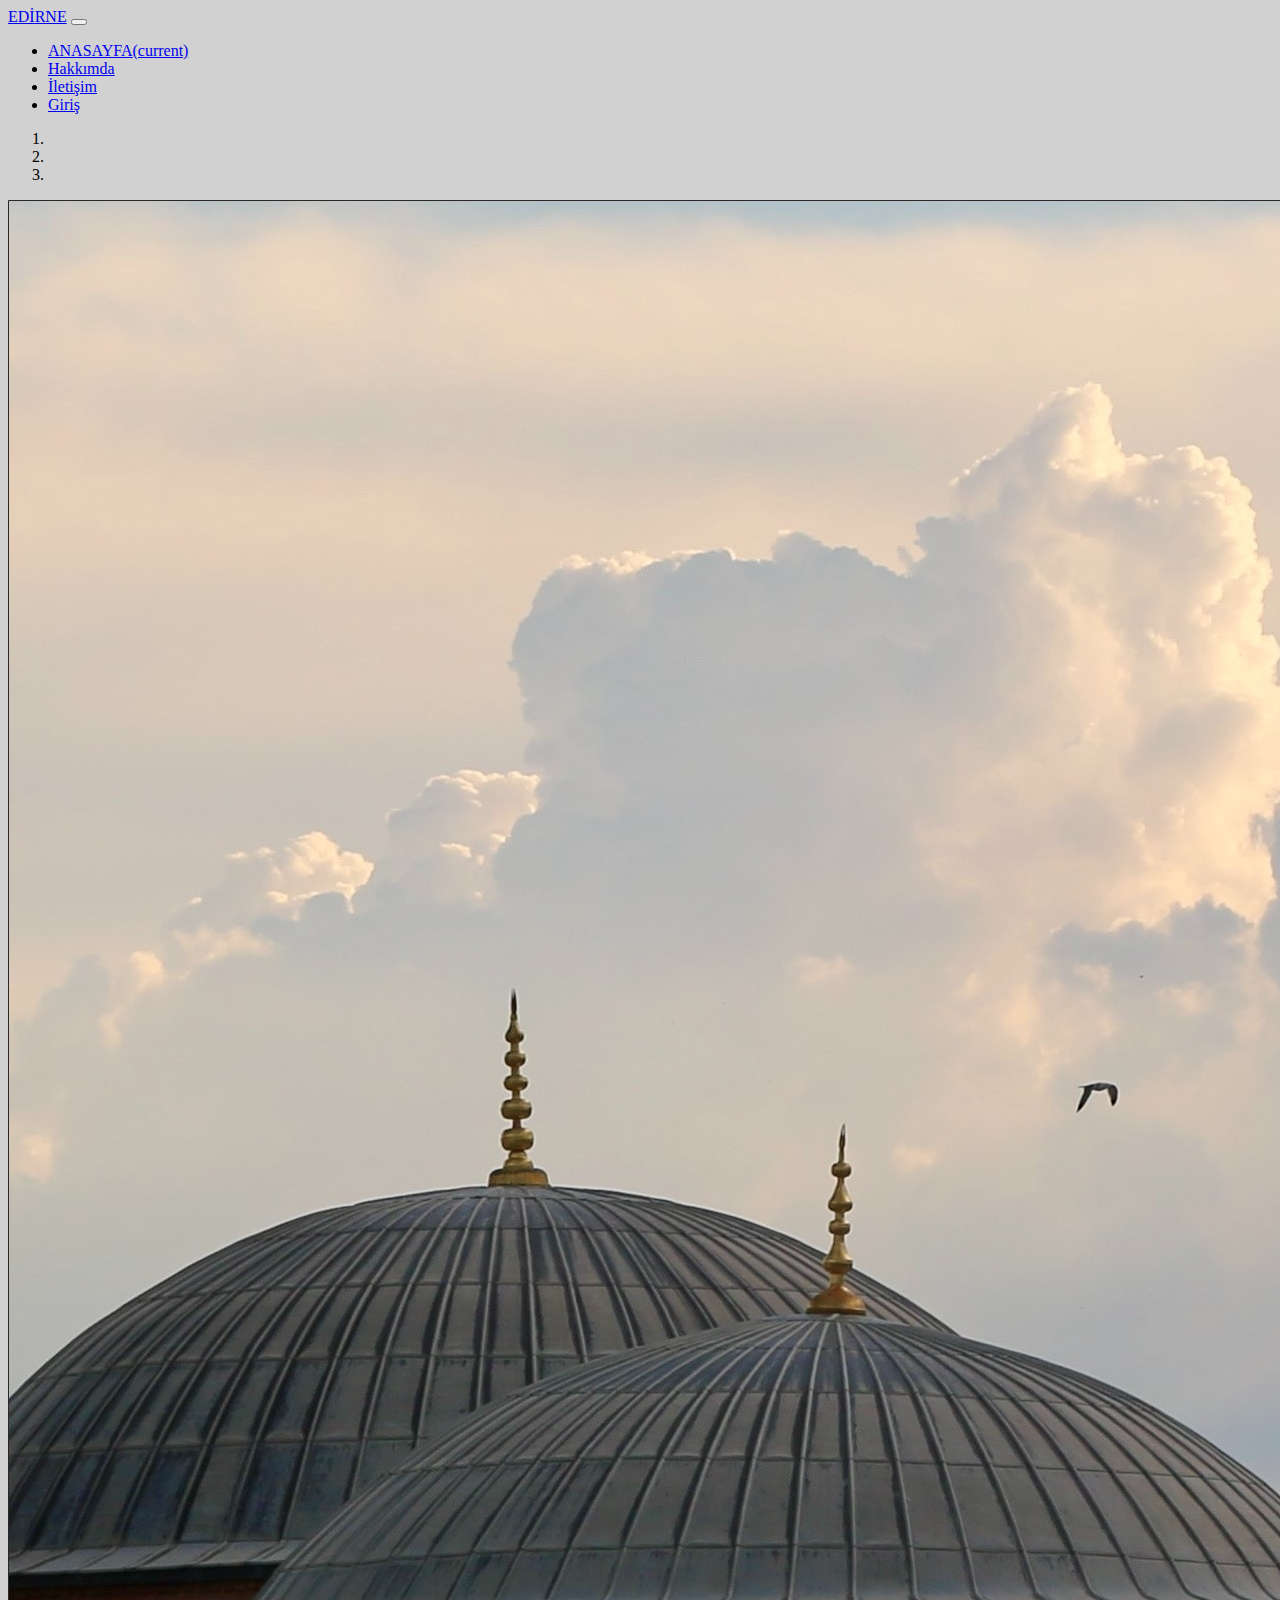
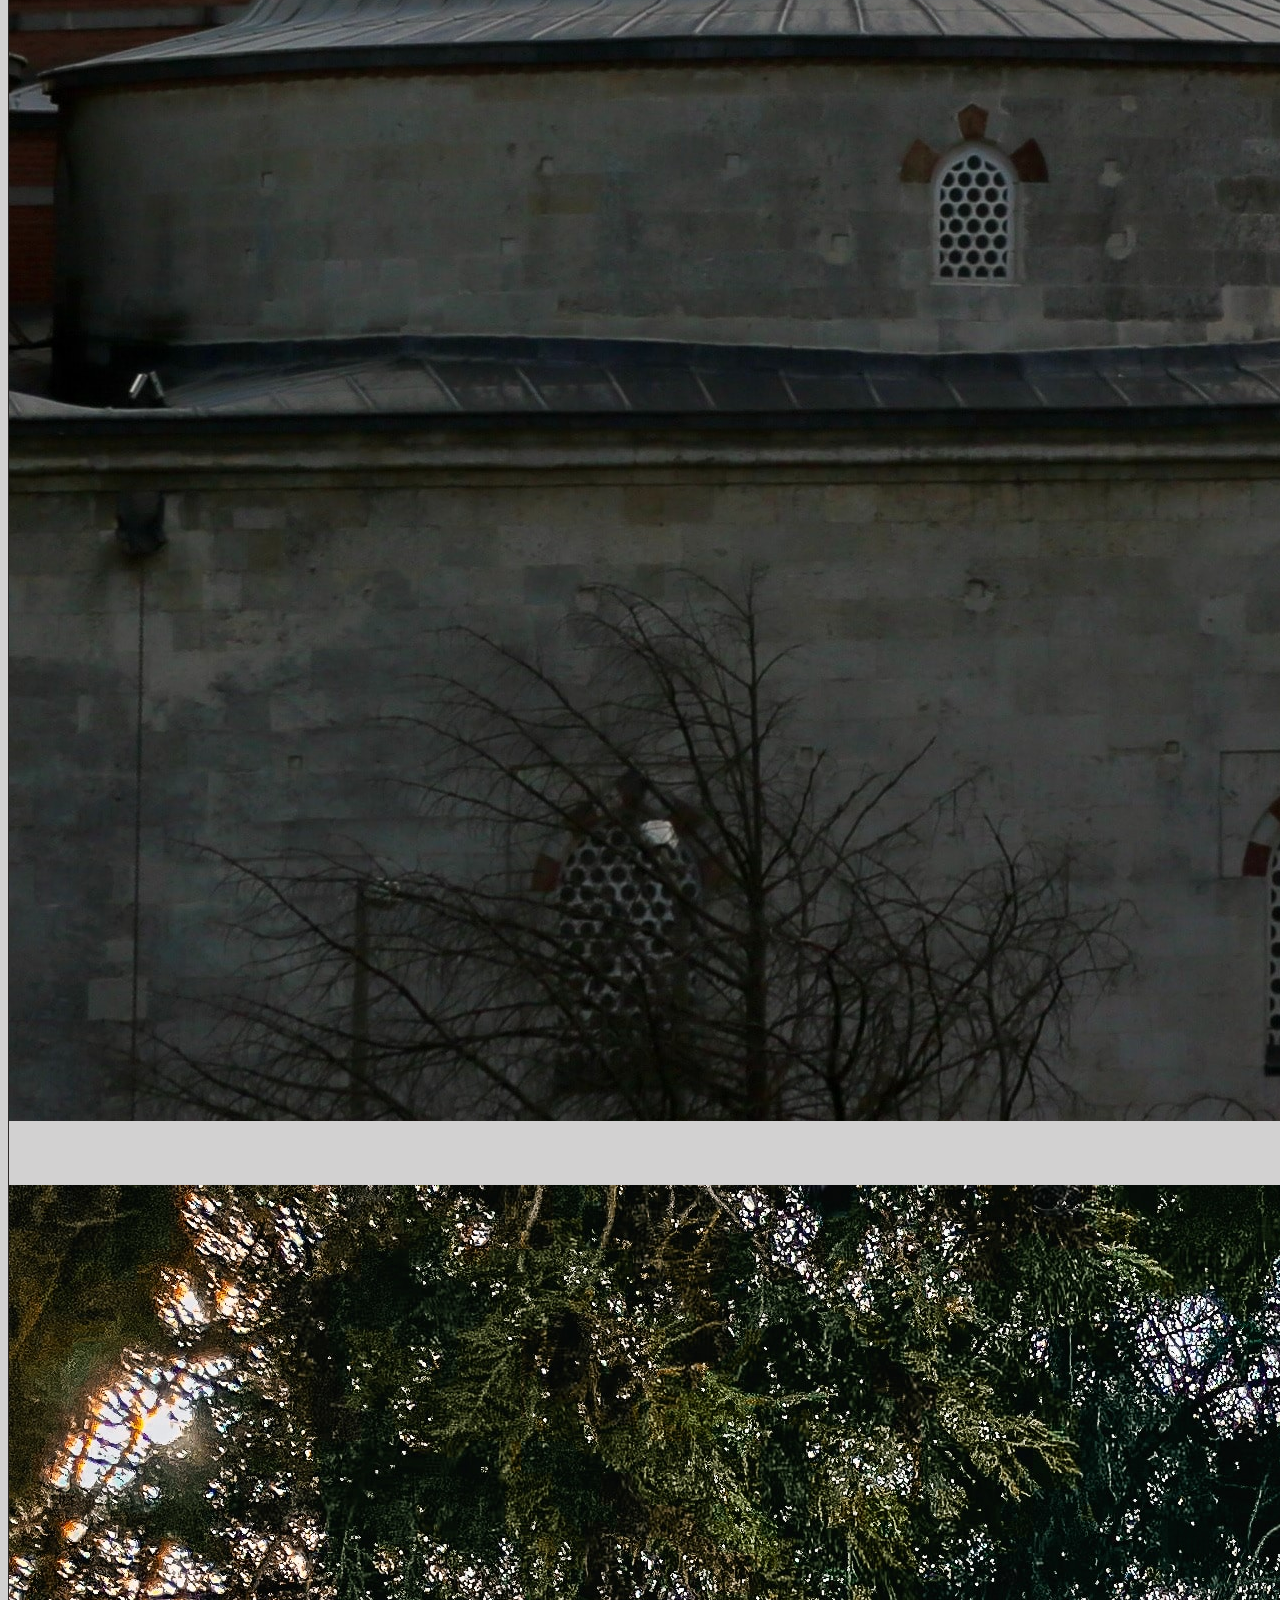
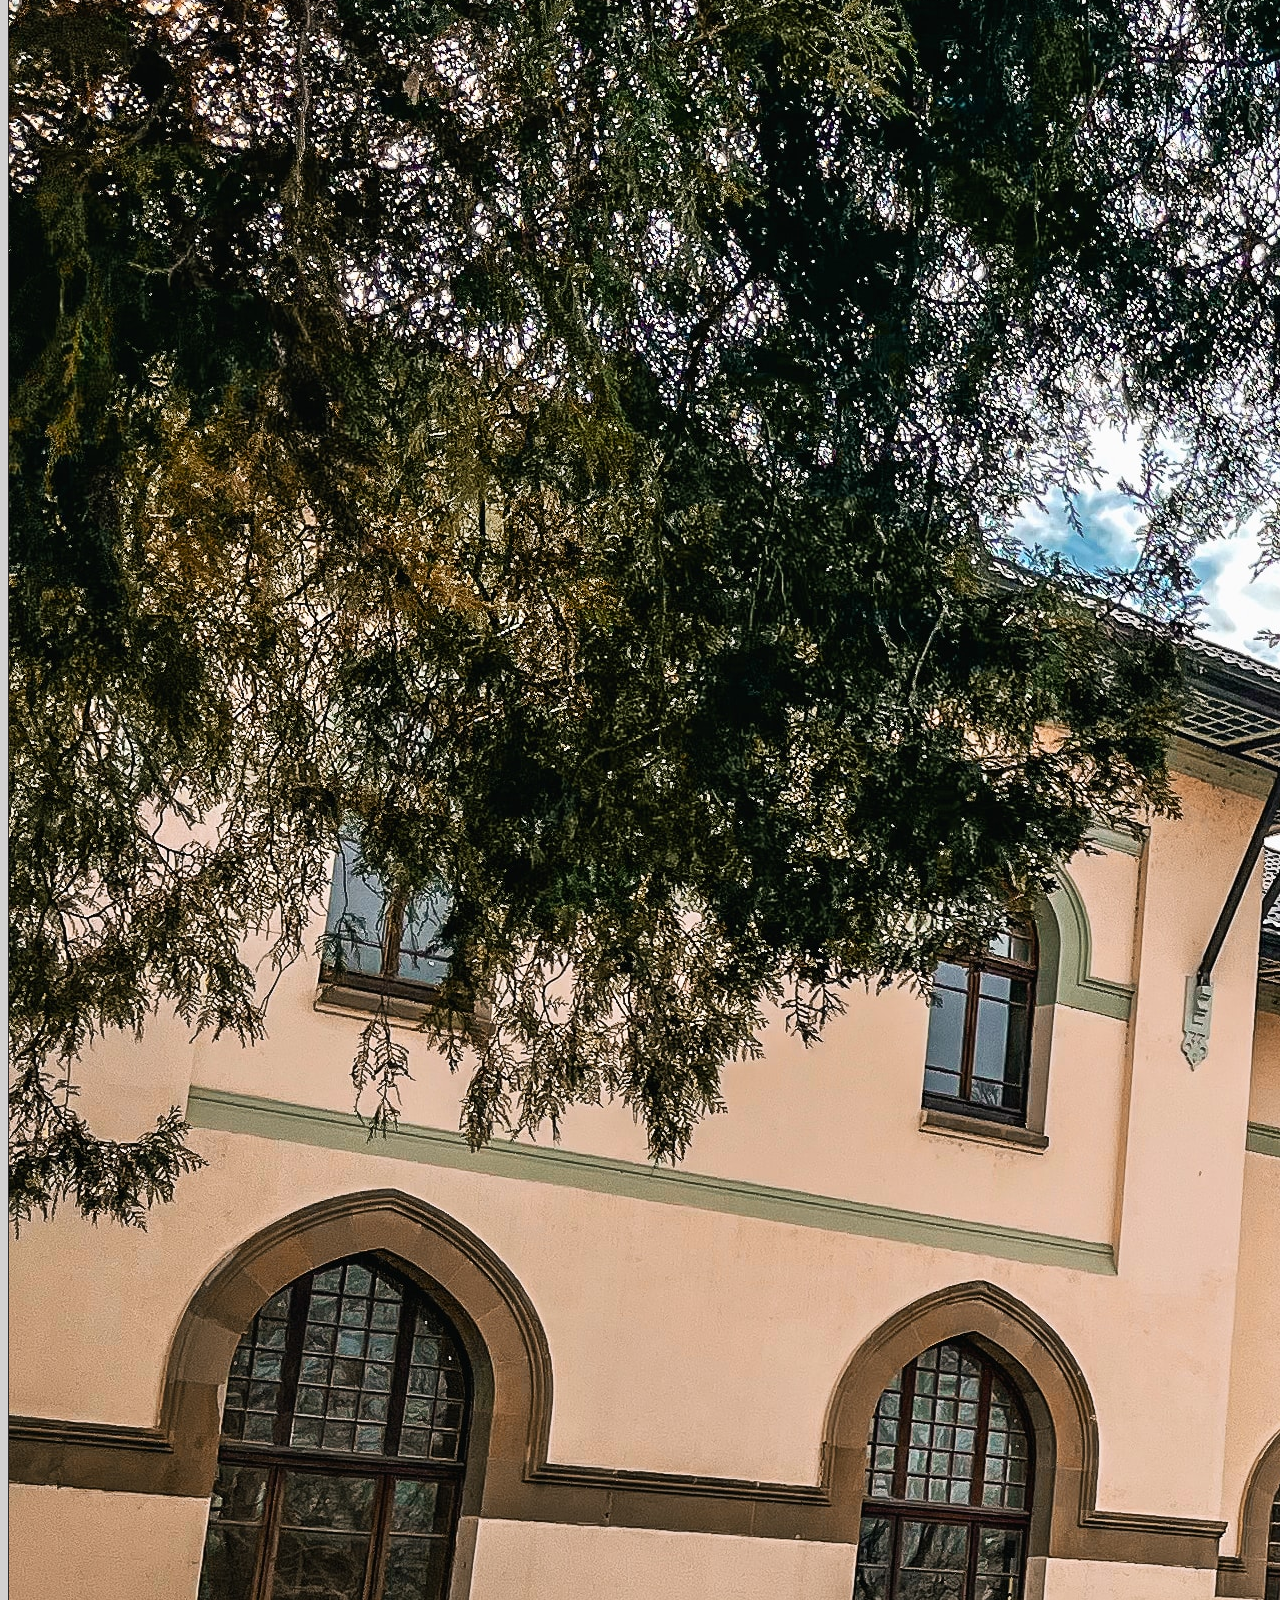
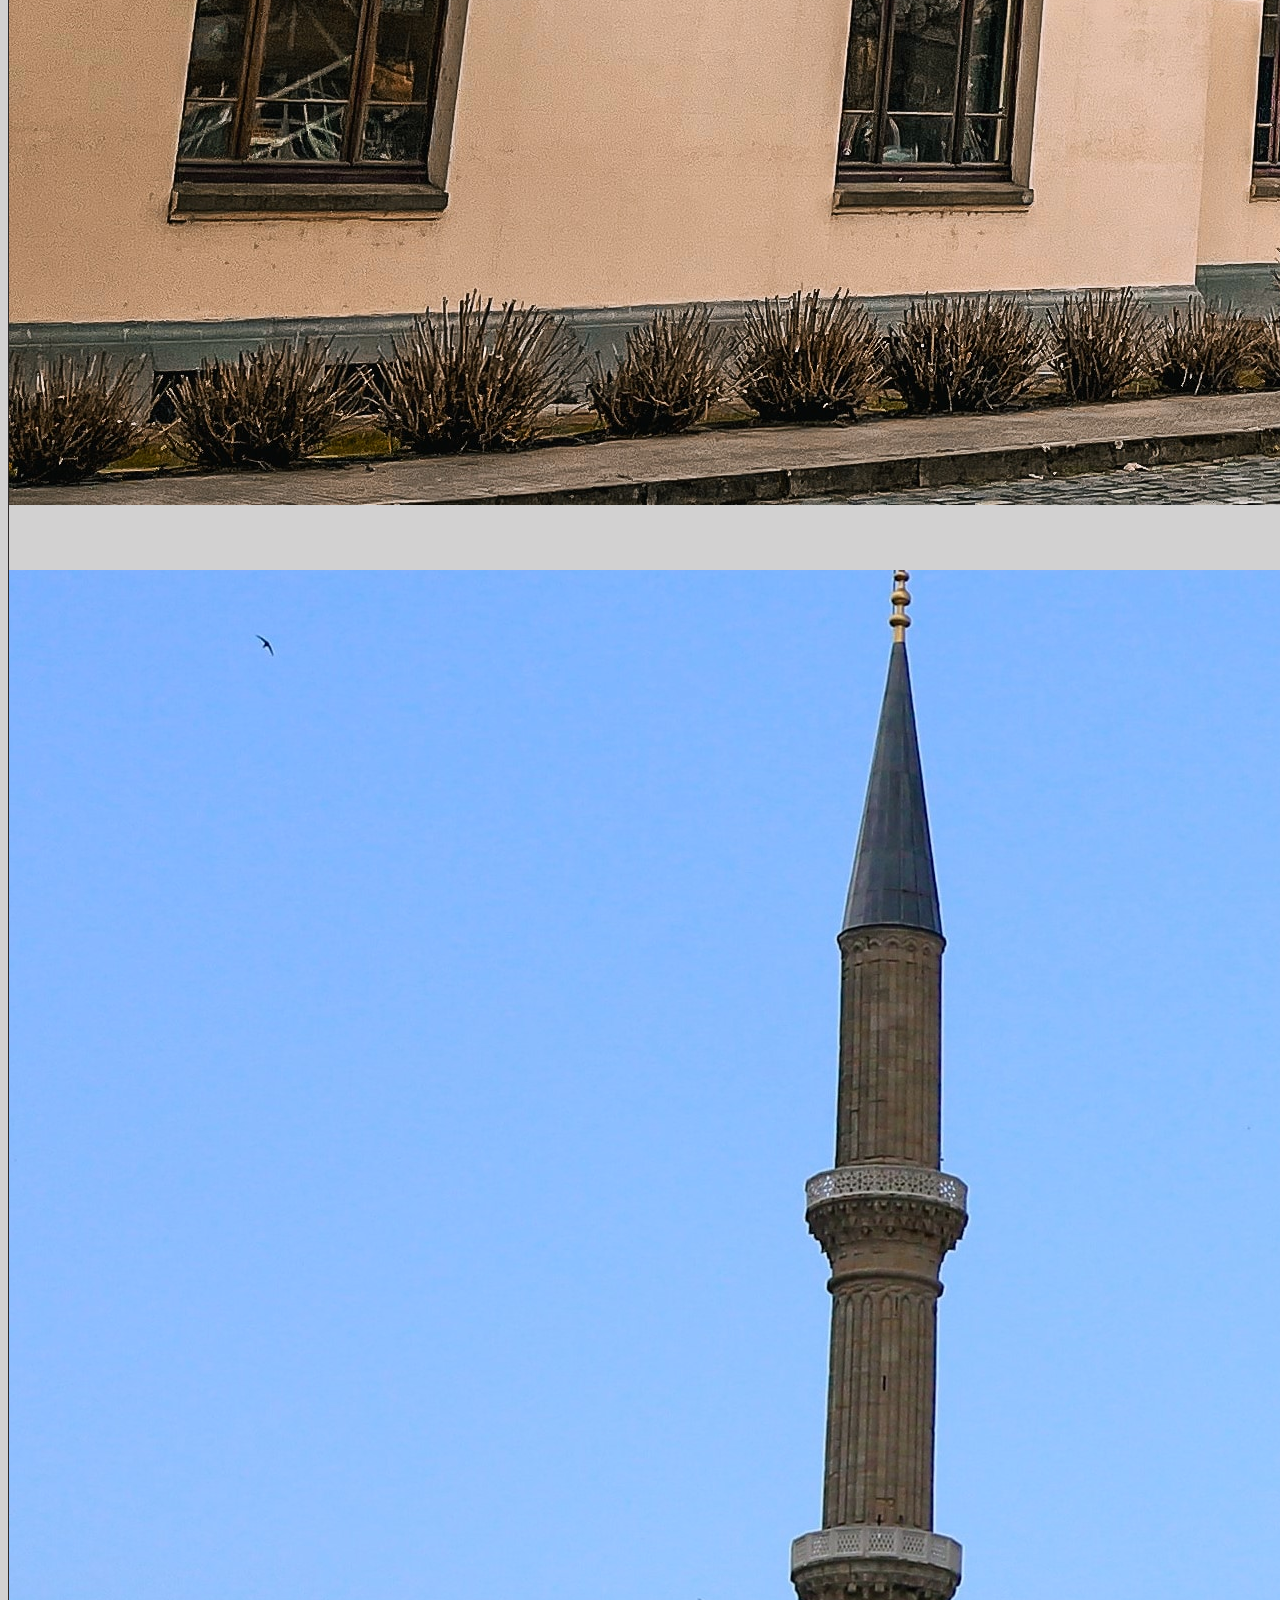
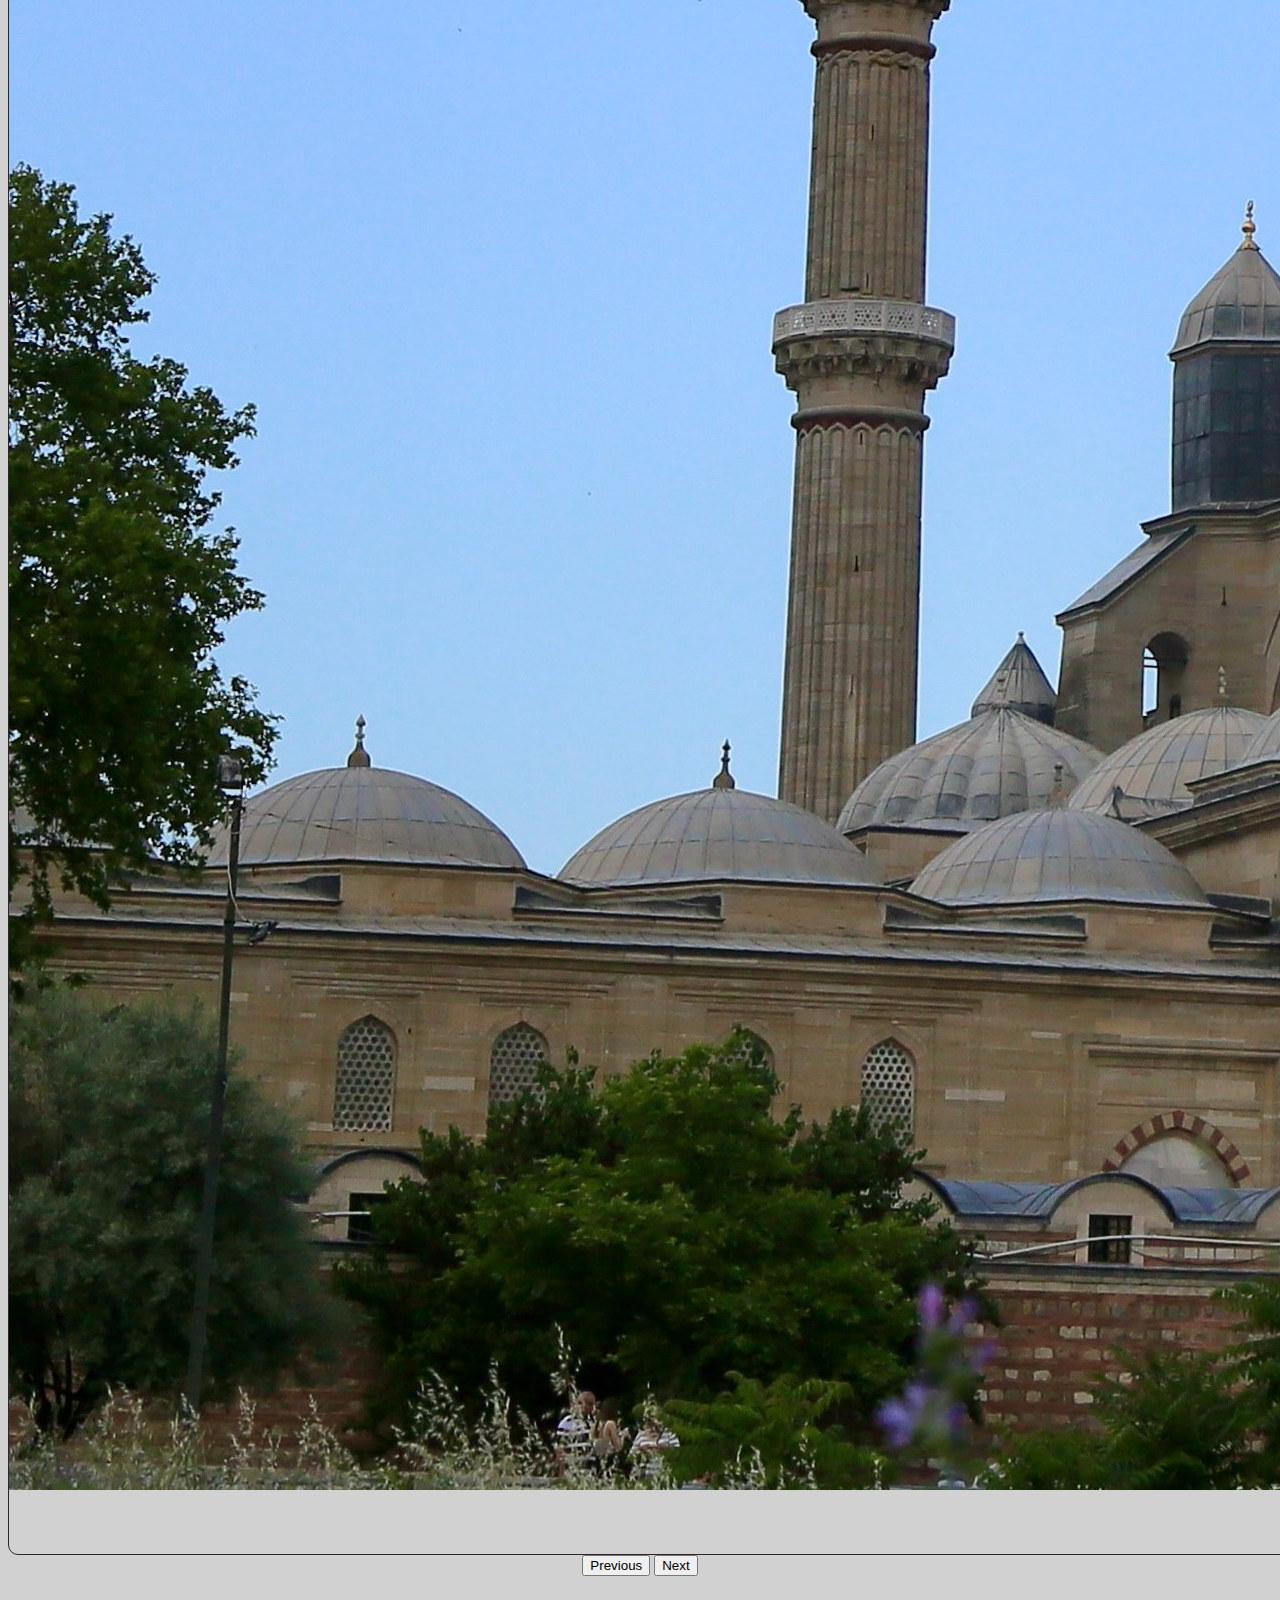
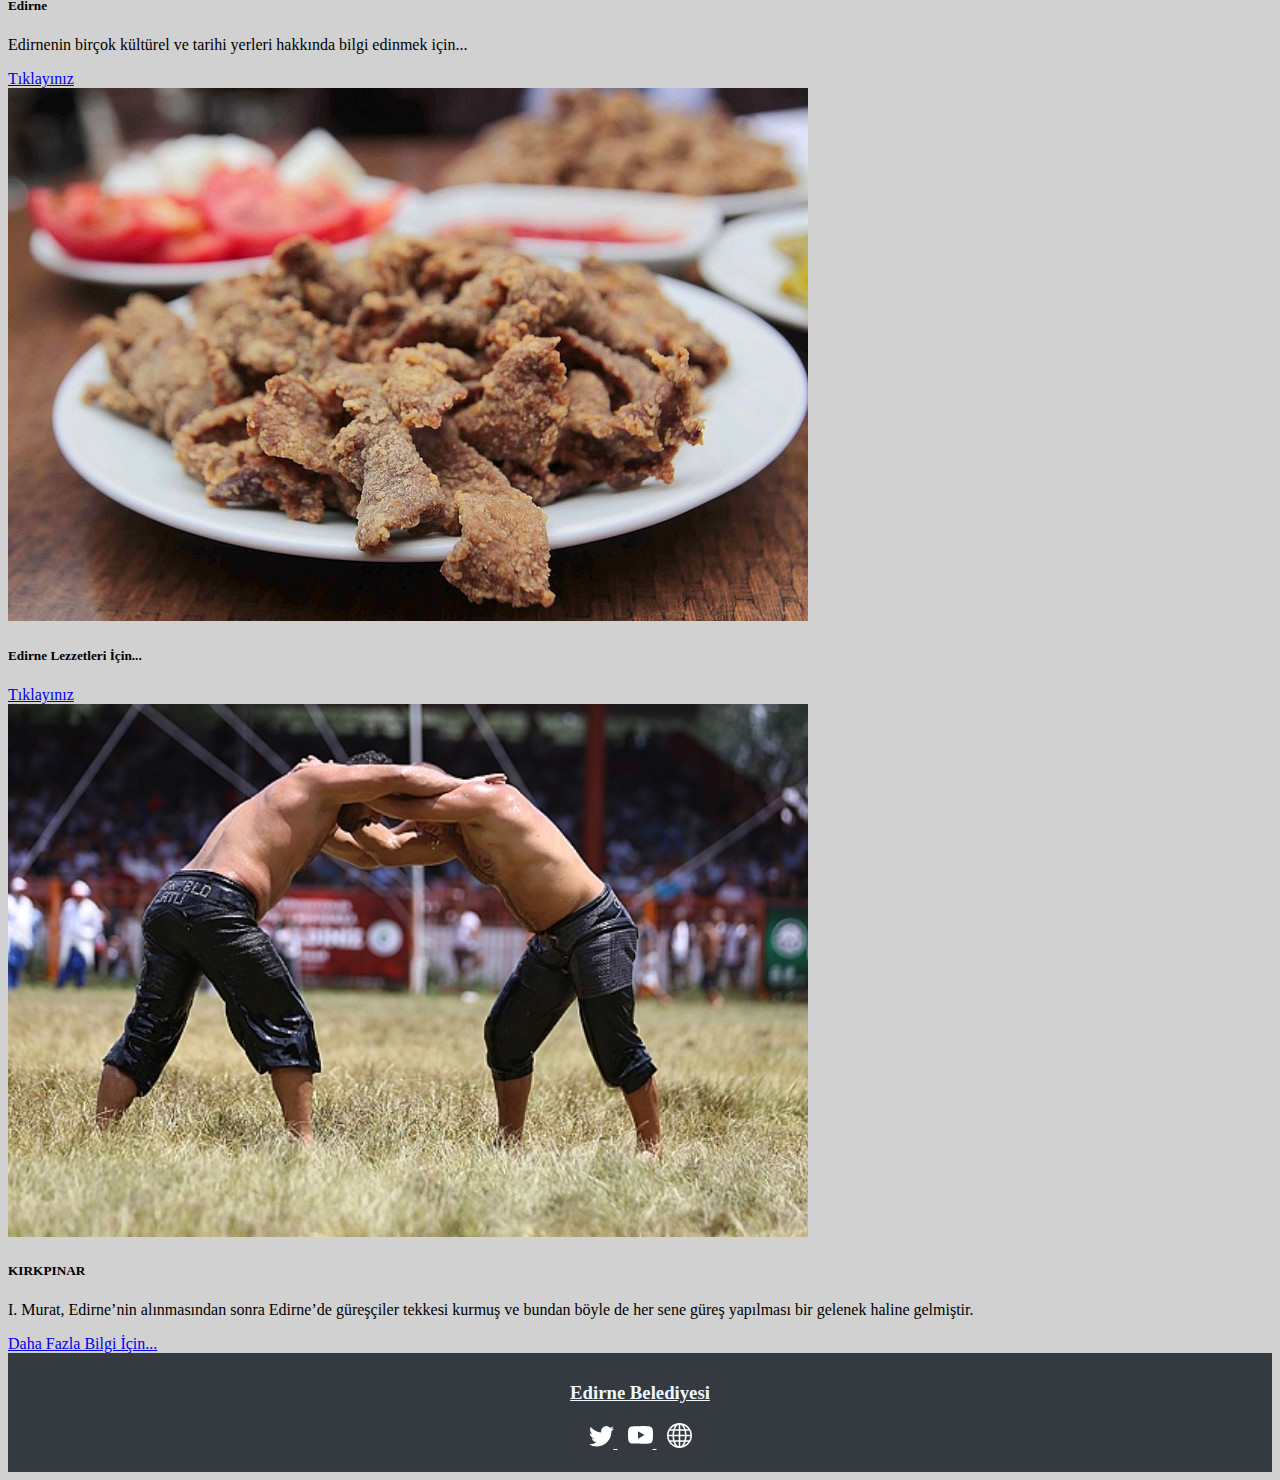
<file: index.html>
<!DOCTYPE html>
<html lang="en">
<head>
    <meta charset="UTF-8">
    <meta name="viewport" content="width=
    , initial-scale=1.0">
    <title>EDİRNE</title>
    <link rel="stylesheet" href="style.css" type="text/css">
</head>
<body style="background-color: #D2D1D1;">

<section > <!-- header kısmı-->
<nav class="navbar navbar-expand-lg navbar-dark bg-dark">
    <a class="navbar-brand" href="#">EDİRNE</a>
    
    <button class="navbar-toggler" type="button" data-toggle="collapse" data-target="#navbarNavDropdown" aria-controls="navbarNavDropdown" aria-expanded="false" aria-label="Toggle navigation">
      <span class="navbar-toggler-icon"></span>
    </button>
    <div class="collapse navbar-collapse" id="navbarNavDropdown">
      <ul class="navbar-nav">
        <li class="nav-item active">
          <a class="nav-link" href="index.html">ANASAYFA<span class="sr-only">(current)</span></a>
        </li>
        <li class="nav-item">
          <a class="nav-link" href="hakkimda.html">Hakkımda</a>
        </li>
        <li class="nav-item">
          <a class="nav-link" href="iletisim.html">İletişim</a>
        </li>
        <li class="nav-item">
          <a class="nav-link" href="login.php">Giriş</a>
        </li>
        
      </ul>
    </div>
  </nav>
</section>

<center><div id="carouselExampleCaptions" class="carousel slide" data-ride="carousel" >
  <ol class="carousel-indicators">
    <li data-target="#carouselExampleCaptions" data-slide-to="0" class="active"></li>
    <li data-target="#carouselExampleCaptions" data-slide-to="1"></li>
    <li data-target="#carouselExampleCaptions" data-slide-to="2"></li>
  </ol>
  <div class="carousel-inner" style="display:inline-block">
    <div class="carousel-item active">
      <img src="Progeimg/eskicamii2.jpg" class="d-block w-100" >
      <div class="carousel-caption d-none d-md-block">
        <h5>ESKİ CAMİ</h5>
        
      </div>
    </div>
    <div class="carousel-item">
      <img src="Progeimg/trengarı6.jpg" class="d-block w-100" >
      <div class="carousel-caption d-none d-md-block">
        <h5>TREN GARI</h5>
        
      </div>
    </div>
    <div class="carousel-item">
      <img src="Progeimg/selimiye.jpg" class="d-block w-100" >
      <div class="carousel-caption d-none d-md-block">
        <h5>SELİMİYE</h5>
        
      </div>
    </div>
  </div>
  <button class="carousel-control-prev" type="button" data-target="#carouselExampleCaptions" data-slide="prev">
    <span class="carousel-control-prev-icon" aria-hidden="true"></span>
    <span class="sr-only">Previous</span>
  </button>
  <button class="carousel-control-next" type="button" data-target="#carouselExampleCaptions" data-slide="next">
    <span class="carousel-control-next-icon" aria-hidden="true"></span>
    <span class="sr-only">Next</span>
  </button>
</div></center> 
<div class="card border-secondary mb-3">
  <div class="card-body">
    <h5 class="card-title">Edirne</h5>
    <p class="card-text">Edirnenin birçok kültürel ve tarihi yerleri hakkında bilgi edinmek için...</p>
    <a href="tarihce.html" class="btn btn-primary">Tıklayınız</a>
  </div>
</div> 


<div class="card-deck">
  <div class="card border-secondary mb-3"  >
    <img src="Progeimg/EdirneCigeri.jpg" class="card-img-top" alt="...">
    <div class="card-body">
      <h5 class="card-title">Edirne Lezzetleri İçin...</h5>
      <a href="https://www.nefisyemektarifleri.com/blog/edirnede-ne-yenir-geleneksel-lezzetler-sunan-10-unlu-mekan/" class="btn btn-primary">Tıklayınız</a>
   
    </div>
  </div>
  <div class="card border-secondary mb-3">
    <img src="Progeimg/kirkpinaredirne.jpg" class="card-img-top" alt="...">
    <div class="card-body">
      <h5 class="card-title">KIRKPINAR</h5>
      <p class="card-text">I. Murat, Edirne’nin alınmasından sonra Edirne’de güreşçiler tekkesi kurmuş ve bundan böyle de her sene güreş yapılması bir gelenek haline gelmiştir.</p>
      <a href="kirkpinar.html" class="btn btn-primary">Daha Fazla Bilgi İçin...</a>
      
    </div>
  </div>
</div>
 </div>
 
 
<center>
<div class="footer"> <!-- Sosyal medya-->
  <h3>Edirne Belediyesi</h3>

<a href="#" class="sosyaltwt">
 <svg xmlns="http://www.w3.org/2000/svg" width="25" height="25" fill="currentColor" class="bi bi-twitter" viewBox="0 0 16 16">
  <path d="M5.026 15c6.038 0 9.341-5.003 9.341-9.334 0-.14 0-.282-.006-.422A6.685 6.685 0 0 0 16 3.542a6.658 6.658 0 0 1-1.889.518 3.301 3.301 0 0 0 1.447-1.817 6.533 6.533 0 0 1-2.087.793A3.286 3.286 0 0 0 7.875 6.03a9.325 9.325 0 0 1-6.767-3.429 3.289 3.289 0 0 0 1.018 4.382A3.323 3.323 0 0 1 .64 6.575v.045a3.288 3.288 0 0 0 2.632 3.218 3.203 3.203 0 0 1-.865.115 3.23 3.23 0 0 1-.614-.057 3.283 3.283 0 0 0 3.067 2.277A6.588 6.588 0 0 1 .78 13.58a6.32 6.32 0 0 1-.78-.045A9.344 9.344 0 0 0 5.026 15z"/>
</svg>
</a>

<a href="#" class="sosyalytb">
  <svg xmlns="http://www.w3.org/2000/svg" width="25" height="25" fill="currentColor" class="bi bi-youtube" viewBox="0 0 16 16">
    <path d="M8.051 1.999h.089c.822.003 4.987.033 6.11.335a2.01 2.01 0 0 1 1.415 1.42c.101.38.172.883.22 1.402l.01.104.022.26.008.104c.065.914.073 1.77.074 1.957v.075c-.001.194-.01 1.108-.082 2.06l-.008.105-.009.104c-.05.572-.124 1.14-.235 1.558a2.007 2.007 0 0 1-1.415 1.42c-1.16.312-5.569.334-6.18.335h-.142c-.309 0-1.587-.006-2.927-.052l-.17-.006-.087-.004-.171-.007-.171-.007c-1.11-.049-2.167-.128-2.654-.26a2.007 2.007 0 0 1-1.415-1.419c-.111-.417-.185-.986-.235-1.558L.09 9.82l-.008-.104A31.4 31.4 0 0 1 0 7.68v-.123c.002-.215.01-.958.064-1.778l.007-.103.003-.052.008-.104.022-.26.01-.104c.048-.519.119-1.023.22-1.402a2.007 2.007 0 0 1 1.415-1.42c.487-.13 1.544-.21 2.654-.26l.17-.007.172-.006.086-.003.171-.007A99.788 99.788 0 0 1 7.858 2h.193zM6.4 5.209v4.818l4.157-2.408L6.4 5.209z"/>
  </svg>
 </a>
 

 <a href="#" class="sosyalea">
  <svg xmlns="http://www.w3.org/2000/svg" width="25" height="25" fill="currentColor" class="bi bi-globe" viewBox="0 0 16 16">
    <path d="M0 8a8 8 0 1 1 16 0A8 8 0 0 1 0 8zm7.5-6.923c-.67.204-1.335.82-1.887 1.855A7.97 7.97 0 0 0 5.145 4H7.5V1.077zM4.09 4a9.267 9.267 0 0 1 .64-1.539 6.7 6.7 0 0 1 .597-.933A7.025 7.025 0 0 0 2.255 4H4.09zm-.582 3.5c.03-.877.138-1.718.312-2.5H1.674a6.958 6.958 0 0 0-.656 2.5h2.49zM4.847 5a12.5 12.5 0 0 0-.338 2.5H7.5V5H4.847zM8.5 5v2.5h2.99a12.495 12.495 0 0 0-.337-2.5H8.5zM4.51 8.5a12.5 12.5 0 0 0 .337 2.5H7.5V8.5H4.51zm3.99 0V11h2.653c.187-.765.306-1.608.338-2.5H8.5zM5.145 12c.138.386.295.744.468 1.068.552 1.035 1.218 1.65 1.887 1.855V12H5.145zm.182 2.472a6.696 6.696 0 0 1-.597-.933A9.268 9.268 0 0 1 4.09 12H2.255a7.024 7.024 0 0 0 3.072 2.472zM3.82 11a13.652 13.652 0 0 1-.312-2.5h-2.49c.062.89.291 1.733.656 2.5H3.82zm6.853 3.472A7.024 7.024 0 0 0 13.745 12H11.91a9.27 9.27 0 0 1-.64 1.539 6.688 6.688 0 0 1-.597.933zM8.5 12v2.923c.67-.204 1.335-.82 1.887-1.855.173-.324.33-.682.468-1.068H8.5zm3.68-1h2.146c.365-.767.594-1.61.656-2.5h-2.49a13.65 13.65 0 0 1-.312 2.5zm2.802-3.5a6.959 6.959 0 0 0-.656-2.5H12.18c.174.782.282 1.623.312 2.5h2.49zM11.27 2.461c.247.464.462.98.64 1.539h1.835a7.024 7.024 0 0 0-3.072-2.472c.218.284.418.598.597.933zM10.855 4a7.966 7.966 0 0 0-.468-1.068C9.835 1.897 9.17 1.282 8.5 1.077V4h2.355z"/>
  </svg>
 </a>
 


</div>


</center>



 <link rel="stylesheet" href="https://cdn.jsdelivr.net/npm/bootstrap@4.6.2/dist/css/bootstrap.min.css" integrity="sha384-xOolHFLEh07PJGoPkLv1IbcEPTNtaed2xpHsD9ESMhqIYd0nLMwNLD69Npy4HI+N" crossorigin="anonymous">
 <script src="https://cdn.jsdelivr.net/npm/jquery@3.5.1/dist/jquery.slim.min.js" integrity="sha384-DfXdz2htPH0lsSSs5nCTpuj/zy4C+OGpamoFVy38MVBnE+IbbVYUew+OrCXaRkfj" crossorigin="anonymous"></script>
 <script src="https://cdn.jsdelivr.net/npm/popper.js@1.16.1/dist/umd/popper.min.js" integrity="sha384-9/reFTGAW83EW2RDu2S0VKaIzap3H66lZH81PoYlFhbGU+6BZp6G7niu735Sk7lN" crossorigin="anonymous"></script>
 <script src="https://cdn.jsdelivr.net/npm/bootstrap@4.6.2/dist/js/bootstrap.min.js" integrity="sha384-+sLIOodYLS7CIrQpBjl+C7nPvqq+FbNUBDunl/OZv93DB7Ln/533i8e/mZXLi/P+" crossorigin="anonymous"></script>
</body>
</html>
</file>
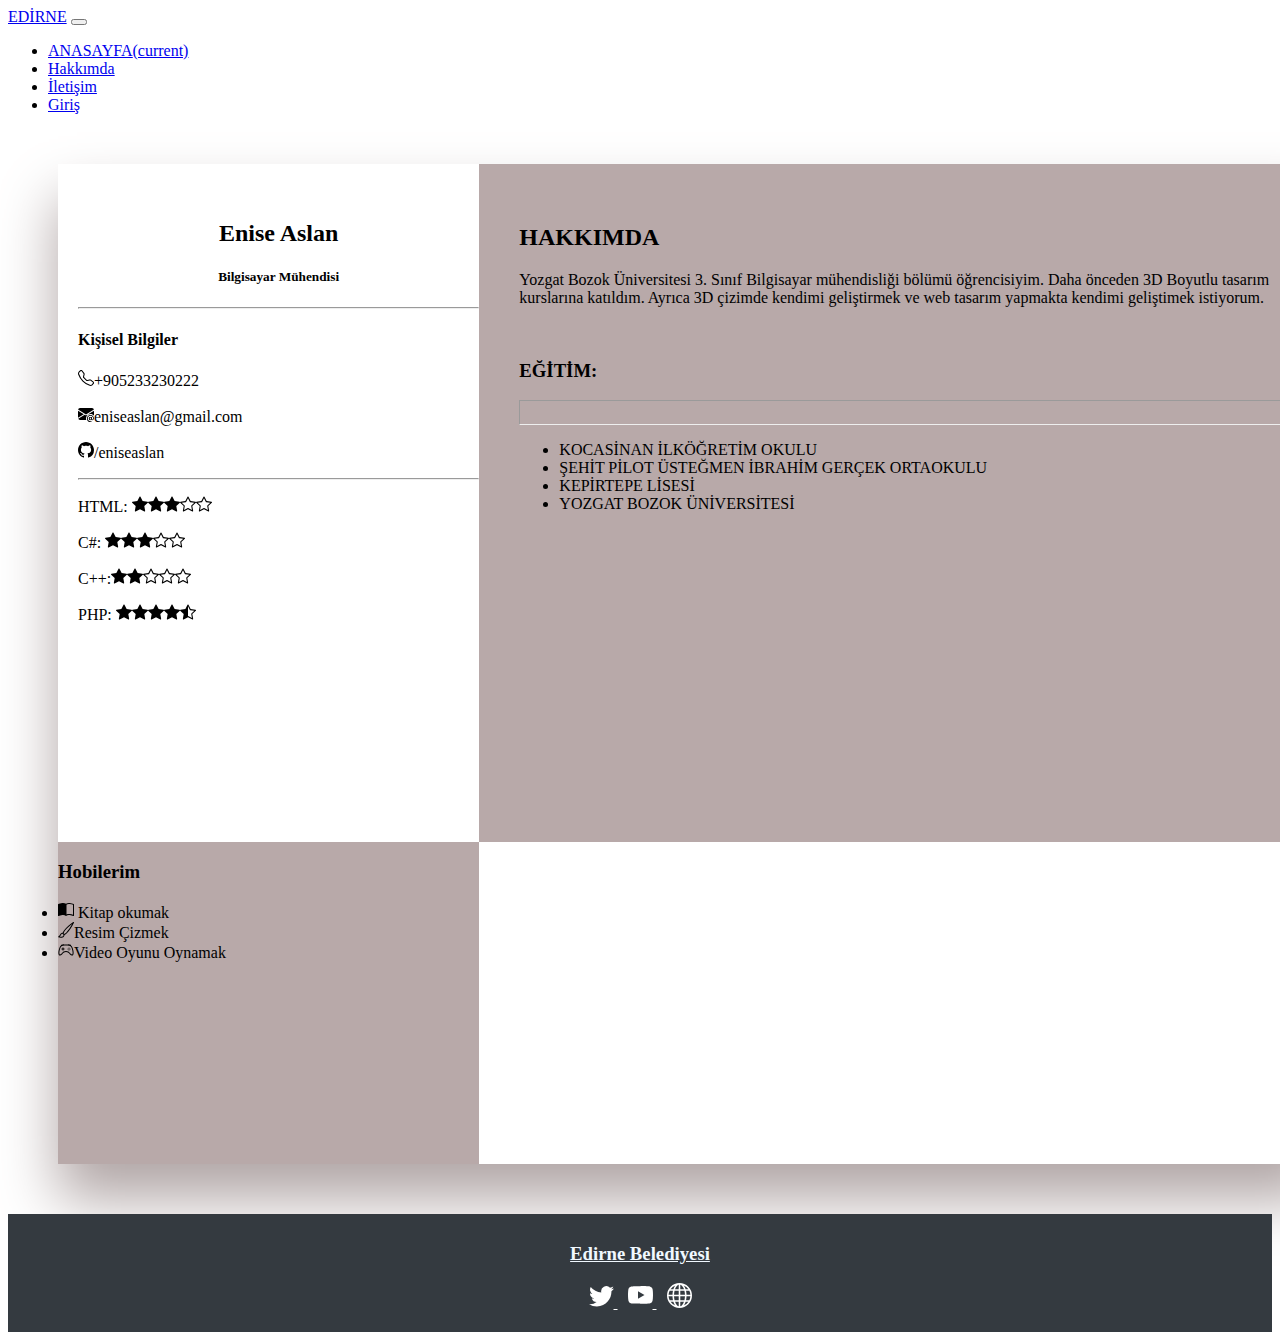
<file: hakkimda.html>
<!DOCTYPE html>
<head>
    <meta charset="UTF-8">
    <meta name="viewport" content="width=
    , initial-scale=1.0">

    <link rel="stylesheet" href="https://cdn.jsdelivr.net/npm/bootstrap@4.6.2/dist/css/bootstrap.min.css" integrity="sha384-xOolHFLEh07PJGoPkLv1IbcEPTNtaed2xpHsD9ESMhqIYd0nLMwNLD69Npy4HI+N" crossorigin="anonymous">
 <script src="https://cdn.jsdelivr.net/npm/jquery@3.5.1/dist/jquery.slim.min.js" integrity="sha384-DfXdz2htPH0lsSSs5nCTpuj/zy4C+OGpamoFVy38MVBnE+IbbVYUew+OrCXaRkfj" crossorigin="anonymous"></script>
 <script src="https://cdn.jsdelivr.net/npm/popper.js@1.16.1/dist/umd/popper.min.js" integrity="sha384-9/reFTGAW83EW2RDu2S0VKaIzap3H66lZH81PoYlFhbGU+6BZp6G7niu735Sk7lN" crossorigin="anonymous"></script>
 <script src="https://cdn.jsdelivr.net/npm/bootstrap@4.6.2/dist/js/bootstrap.min.js" integrity="sha384-+sLIOodYLS7CIrQpBjl+C7nPvqq+FbNUBDunl/OZv93DB7Ln/533i8e/mZXLi/P+" crossorigin="anonymous"></script>

  <link rel="stylesheet" href="hakkimdastyle.css" type="text/css">
  <link rel="stylesheet" href="style.css" type="text/css">
</head>
<body>
  <section > <!-- header kısmı-->
    <nav class="navbar navbar-expand-lg navbar-dark bg-dark">
        <a class="navbar-brand" href="#">EDİRNE</a>
        
        <button class="navbar-toggler" type="button" data-toggle="collapse" data-target="#navbarNavDropdown" aria-controls="navbarNavDropdown" aria-expanded="false" aria-label="Toggle navigation">
          <span class="navbar-toggler-icon"></span>
        </button>
        <div class="collapse navbar-collapse" id="navbarNavDropdown">
          <ul class="navbar-nav">
            <li class="nav-item active">
              <a class="nav-link" href="index.html">ANASAYFA<span class="sr-only">(current)</span></a>
            </li>
            <li class="nav-item">
              <a class="nav-link" href="hakkimda.html">Hakkımda</a>
            </li>
            <li class="nav-item">
              <a class="nav-link" href="iletisim.html">İletişim</a>
            </li>
            <li class="nav-item">
              <a class="nav-link" href="login.php">Giriş</a>
            </li>
            
          </ul>
        </div>
      </nav>
    </section>
<div class="container">
    
    <div  style="padding-left: 20px;" class="sol">
      <br><br>
      <h2 style="text-align: center;">Enise Aslan</h2> 
      <h5 style="text-align: center;">Bilgisayar Mühendisi</h5> <hr>

      <h4>Kişisel Bilgiler</h4>
     <p><svg xmlns="http://www.w3.org/2000/svg" width="16" height="16" fill="currentColor" class="bi bi-telephone" viewBox="0 0 16 16">
      <path d="M3.654 1.328a.678.678 0 0 0-1.015-.063L1.605 2.3c-.483.484-.661 1.169-.45 1.77a17.568 17.568 0 0 0 4.168 6.608 17.569 17.569 0 0 0 6.608 4.168c.601.211 1.286.033 1.77-.45l1.034-1.034a.678.678 0 0 0-.063-1.015l-2.307-1.794a.678.678 0 0 0-.58-.122l-2.19.547a1.745 1.745 0 0 1-1.657-.459L5.482 8.062a1.745 1.745 0 0 1-.46-1.657l.548-2.19a.678.678 0 0 0-.122-.58L3.654 1.328zM1.884.511a1.745 1.745 0 0 1 2.612.163L6.29 2.98c.329.423.445.974.315 1.494l-.547 2.19a.678.678 0 0 0 .178.643l2.457 2.457a.678.678 0 0 0 .644.178l2.189-.547a1.745 1.745 0 0 1 1.494.315l2.306 1.794c.829.645.905 1.87.163 2.611l-1.034 1.034c-.74.74-1.846 1.065-2.877.702a18.634 18.634 0 0 1-7.01-4.42 18.634 18.634 0 0 1-4.42-7.009c-.362-1.03-.037-2.137.703-2.877L1.885.511z"/>
    </svg>+905233230222</p>
     <p><svg xmlns="http://www.w3.org/2000/svg" width="16" height="16" fill="currentColor" class="bi bi-envelope-at-fill" viewBox="0 0 16 16">
      <path d="M2 2A2 2 0 0 0 .05 3.555L8 8.414l7.95-4.859A2 2 0 0 0 14 2H2Zm-2 9.8V4.698l5.803 3.546L0 11.801Zm6.761-2.97-6.57 4.026A2 2 0 0 0 2 14h6.256A4.493 4.493 0 0 1 8 12.5a4.49 4.49 0 0 1 1.606-3.446l-.367-.225L8 9.586l-1.239-.757ZM16 9.671V4.697l-5.803 3.546.338.208A4.482 4.482 0 0 1 12.5 8c1.414 0 2.675.652 3.5 1.671Z"/>
      <path d="M15.834 12.244c0 1.168-.577 2.025-1.587 2.025-.503 0-1.002-.228-1.12-.648h-.043c-.118.416-.543.643-1.015.643-.77 0-1.259-.542-1.259-1.434v-.529c0-.844.481-1.4 1.26-1.4.585 0 .87.333.953.63h.03v-.568h.905v2.19c0 .272.18.42.411.42.315 0 .639-.415.639-1.39v-.118c0-1.277-.95-2.326-2.484-2.326h-.04c-1.582 0-2.64 1.067-2.64 2.724v.157c0 1.867 1.237 2.654 2.57 2.654h.045c.507 0 .935-.07 1.18-.18v.731c-.219.1-.643.175-1.237.175h-.044C10.438 16 9 14.82 9 12.646v-.214C9 10.36 10.421 9 12.485 9h.035c2.12 0 3.314 1.43 3.314 3.034v.21Zm-4.04.21v.227c0 .586.227.8.581.8.31 0 .564-.17.564-.743v-.367c0-.516-.275-.708-.572-.708-.346 0-.573.245-.573.791Z"/>
    </svg>eniseaslan@gmail.com</p>
     <p><svg xmlns="http://www.w3.org/2000/svg" width="16" height="16" fill="currentColor" class="bi bi-github" viewBox="0 0 16 16">
      <path d="M8 0C3.58 0 0 3.58 0 8c0 3.54 2.29 6.53 5.47 7.59.4.07.55-.17.55-.38 0-.19-.01-.82-.01-1.49-2.01.37-2.53-.49-2.69-.94-.09-.23-.48-.94-.82-1.13-.28-.15-.68-.52-.01-.53.63-.01 1.08.58 1.23.82.72 1.21 1.87.87 2.33.66.07-.52.28-.87.51-1.07-1.78-.2-3.64-.89-3.64-3.95 0-.87.31-1.59.82-2.15-.08-.2-.36-1.02.08-2.12 0 0 .67-.21 2.2.82.64-.18 1.32-.27 2-.27.68 0 1.36.09 2 .27 1.53-1.04 2.2-.82 2.2-.82.44 1.1.16 1.92.08 2.12.51.56.82 1.27.82 2.15 0 3.07-1.87 3.75-3.65 3.95.29.25.54.73.54 1.48 0 1.07-.01 1.93-.01 2.2 0 .21.15.46.55.38A8.012 8.012 0 0 0 16 8c0-4.42-3.58-8-8-8z"/>
    </svg>/eniseaslan</p> <hr>

    <p> HTML: <svg xmlns="http://www.w3.org/2000/svg" width="16" height="16" fill="currentColor" class="bi bi-star-fill" viewBox="0 0 16 16">
      <path d="M3.612 15.443c-.386.198-.824-.149-.746-.592l.83-4.73L.173 6.765c-.329-.314-.158-.888.283-.95l4.898-.696L7.538.792c.197-.39.73-.39.927 0l2.184 4.327 4.898.696c.441.062.612.636.282.95l-3.522 3.356.83 4.73c.078.443-.36.79-.746.592L8 13.187l-4.389 2.256z"/>
    </svg><svg xmlns="http://www.w3.org/2000/svg" width="16" height="16" fill="currentColor" class="bi bi-star-fill" viewBox="0 0 16 16">
      <path d="M3.612 15.443c-.386.198-.824-.149-.746-.592l.83-4.73L.173 6.765c-.329-.314-.158-.888.283-.95l4.898-.696L7.538.792c.197-.39.73-.39.927 0l2.184 4.327 4.898.696c.441.062.612.636.282.95l-3.522 3.356.83 4.73c.078.443-.36.79-.746.592L8 13.187l-4.389 2.256z"/>
    </svg><svg xmlns="http://www.w3.org/2000/svg" width="16" height="16" fill="currentColor" class="bi bi-star-fill" viewBox="0 0 16 16">
      <path d="M3.612 15.443c-.386.198-.824-.149-.746-.592l.83-4.73L.173 6.765c-.329-.314-.158-.888.283-.95l4.898-.696L7.538.792c.197-.39.73-.39.927 0l2.184 4.327 4.898.696c.441.062.612.636.282.95l-3.522 3.356.83 4.73c.078.443-.36.79-.746.592L8 13.187l-4.389 2.256z"/>
    </svg><svg xmlns="http://www.w3.org/2000/svg" width="16" height="16" fill="currentColor" class="bi bi-star" viewBox="0 0 16 16">
      <path d="M2.866 14.85c-.078.444.36.791.746.593l4.39-2.256 4.389 2.256c.386.198.824-.149.746-.592l-.83-4.73 3.522-3.356c.33-.314.16-.888-.282-.95l-4.898-.696L8.465.792a.513.513 0 0 0-.927 0L5.354 5.12l-4.898.696c-.441.062-.612.636-.283.95l3.523 3.356-.83 4.73zm4.905-2.767-3.686 1.894.694-3.957a.565.565 0 0 0-.163-.505L1.71 6.745l4.052-.576a.525.525 0 0 0 .393-.288L8 2.223l1.847 3.658a.525.525 0 0 0 .393.288l4.052.575-2.906 2.77a.565.565 0 0 0-.163.506l.694 3.957-3.686-1.894a.503.503 0 0 0-.461 0z"/>
    </svg><svg xmlns="http://www.w3.org/2000/svg" width="16" height="16" fill="currentColor" class="bi bi-star" viewBox="0 0 16 16">
      <path d="M2.866 14.85c-.078.444.36.791.746.593l4.39-2.256 4.389 2.256c.386.198.824-.149.746-.592l-.83-4.73 3.522-3.356c.33-.314.16-.888-.282-.95l-4.898-.696L8.465.792a.513.513 0 0 0-.927 0L5.354 5.12l-4.898.696c-.441.062-.612.636-.283.95l3.523 3.356-.83 4.73zm4.905-2.767-3.686 1.894.694-3.957a.565.565 0 0 0-.163-.505L1.71 6.745l4.052-.576a.525.525 0 0 0 .393-.288L8 2.223l1.847 3.658a.525.525 0 0 0 .393.288l4.052.575-2.906 2.77a.565.565 0 0 0-.163.506l.694 3.957-3.686-1.894a.503.503 0 0 0-.461 0z"/>
    </svg></p>
    <p> C#: <svg xmlns="http://www.w3.org/2000/svg" width="16" height="16" fill="currentColor" class="bi bi-star-fill" viewBox="0 0 16 16">
      <path d="M3.612 15.443c-.386.198-.824-.149-.746-.592l.83-4.73L.173 6.765c-.329-.314-.158-.888.283-.95l4.898-.696L7.538.792c.197-.39.73-.39.927 0l2.184 4.327 4.898.696c.441.062.612.636.282.95l-3.522 3.356.83 4.73c.078.443-.36.79-.746.592L8 13.187l-4.389 2.256z"/>
    </svg><svg xmlns="http://www.w3.org/2000/svg" width="16" height="16" fill="currentColor" class="bi bi-star-fill" viewBox="0 0 16 16">
      <path d="M3.612 15.443c-.386.198-.824-.149-.746-.592l.83-4.73L.173 6.765c-.329-.314-.158-.888.283-.95l4.898-.696L7.538.792c.197-.39.73-.39.927 0l2.184 4.327 4.898.696c.441.062.612.636.282.95l-3.522 3.356.83 4.73c.078.443-.36.79-.746.592L8 13.187l-4.389 2.256z"/>
    </svg><svg xmlns="http://www.w3.org/2000/svg" width="16" height="16" fill="currentColor" class="bi bi-star-fill" viewBox="0 0 16 16">
      <path d="M3.612 15.443c-.386.198-.824-.149-.746-.592l.83-4.73L.173 6.765c-.329-.314-.158-.888.283-.95l4.898-.696L7.538.792c.197-.39.73-.39.927 0l2.184 4.327 4.898.696c.441.062.612.636.282.95l-3.522 3.356.83 4.73c.078.443-.36.79-.746.592L8 13.187l-4.389 2.256z"/>
    </svg><svg xmlns="http://www.w3.org/2000/svg" width="16" height="16" fill="currentColor" class="bi bi-star" viewBox="0 0 16 16">
      <path d="M2.866 14.85c-.078.444.36.791.746.593l4.39-2.256 4.389 2.256c.386.198.824-.149.746-.592l-.83-4.73 3.522-3.356c.33-.314.16-.888-.282-.95l-4.898-.696L8.465.792a.513.513 0 0 0-.927 0L5.354 5.12l-4.898.696c-.441.062-.612.636-.283.95l3.523 3.356-.83 4.73zm4.905-2.767-3.686 1.894.694-3.957a.565.565 0 0 0-.163-.505L1.71 6.745l4.052-.576a.525.525 0 0 0 .393-.288L8 2.223l1.847 3.658a.525.525 0 0 0 .393.288l4.052.575-2.906 2.77a.565.565 0 0 0-.163.506l.694 3.957-3.686-1.894a.503.503 0 0 0-.461 0z"/>
    </svg><svg xmlns="http://www.w3.org/2000/svg" width="16" height="16" fill="currentColor" class="bi bi-star" viewBox="0 0 16 16">
      <path d="M2.866 14.85c-.078.444.36.791.746.593l4.39-2.256 4.389 2.256c.386.198.824-.149.746-.592l-.83-4.73 3.522-3.356c.33-.314.16-.888-.282-.95l-4.898-.696L8.465.792a.513.513 0 0 0-.927 0L5.354 5.12l-4.898.696c-.441.062-.612.636-.283.95l3.523 3.356-.83 4.73zm4.905-2.767-3.686 1.894.694-3.957a.565.565 0 0 0-.163-.505L1.71 6.745l4.052-.576a.525.525 0 0 0 .393-.288L8 2.223l1.847 3.658a.525.525 0 0 0 .393.288l4.052.575-2.906 2.77a.565.565 0 0 0-.163.506l.694 3.957-3.686-1.894a.503.503 0 0 0-.461 0z"/>
    </svg></p>
    <p> C++:<svg xmlns="http://www.w3.org/2000/svg" width="16" height="16" fill="currentColor" class="bi bi-star-fill" viewBox="0 0 16 16"><path d="M3.612 15.443c-.386.198-.824-.149-.746-.592l.83-4.73L.173 6.765c-.329-.314-.158-.888.283-.95l4.898-.696L7.538.792c.197-.39.73-.39.927 0l2.184 4.327 4.898.696c.441.062.612.636.282.95l-3.522 3.356.83 4.73c.078.443-.36.79-.746.592L8 13.187l-4.389 2.256z"/>
    </svg><svg xmlns="http://www.w3.org/2000/svg" width="16" height="16" fill="currentColor" class="bi bi-star-fill" viewBox="0 0 16 16">
      <path d="M3.612 15.443c-.386.198-.824-.149-.746-.592l.83-4.73L.173 6.765c-.329-.314-.158-.888.283-.95l4.898-.696L7.538.792c.197-.39.73-.39.927 0l2.184 4.327 4.898.696c.441.062.612.636.282.95l-3.522 3.356.83 4.73c.078.443-.36.79-.746.592L8 13.187l-4.389 2.256z"/>
    </svg><svg xmlns="http://www.w3.org/2000/svg" width="16" height="16" fill="currentColor" class="bi bi-star" viewBox="0 0 16 16">
      <path d="M2.866 14.85c-.078.444.36.791.746.593l4.39-2.256 4.389 2.256c.386.198.824-.149.746-.592l-.83-4.73 3.522-3.356c.33-.314.16-.888-.282-.95l-4.898-.696L8.465.792a.513.513 0 0 0-.927 0L5.354 5.12l-4.898.696c-.441.062-.612.636-.283.95l3.523 3.356-.83 4.73zm4.905-2.767-3.686 1.894.694-3.957a.565.565 0 0 0-.163-.505L1.71 6.745l4.052-.576a.525.525 0 0 0 .393-.288L8 2.223l1.847 3.658a.525.525 0 0 0 .393.288l4.052.575-2.906 2.77a.565.565 0 0 0-.163.506l.694 3.957-3.686-1.894a.503.503 0 0 0-.461 0z"/>
    </svg><svg xmlns="http://www.w3.org/2000/svg" width="16" height="16" fill="currentColor" class="bi bi-star" viewBox="0 0 16 16">
      <path d="M2.866 14.85c-.078.444.36.791.746.593l4.39-2.256 4.389 2.256c.386.198.824-.149.746-.592l-.83-4.73 3.522-3.356c.33-.314.16-.888-.282-.95l-4.898-.696L8.465.792a.513.513 0 0 0-.927 0L5.354 5.12l-4.898.696c-.441.062-.612.636-.283.95l3.523 3.356-.83 4.73zm4.905-2.767-3.686 1.894.694-3.957a.565.565 0 0 0-.163-.505L1.71 6.745l4.052-.576a.525.525 0 0 0 .393-.288L8 2.223l1.847 3.658a.525.525 0 0 0 .393.288l4.052.575-2.906 2.77a.565.565 0 0 0-.163.506l.694 3.957-3.686-1.894a.503.503 0 0 0-.461 0z"/>
    </svg><svg xmlns="http://www.w3.org/2000/svg" width="16" height="16" fill="currentColor" class="bi bi-star" viewBox="0 0 16 16">
      <path d="M2.866 14.85c-.078.444.36.791.746.593l4.39-2.256 4.389 2.256c.386.198.824-.149.746-.592l-.83-4.73 3.522-3.356c.33-.314.16-.888-.282-.95l-4.898-.696L8.465.792a.513.513 0 0 0-.927 0L5.354 5.12l-4.898.696c-.441.062-.612.636-.283.95l3.523 3.356-.83 4.73zm4.905-2.767-3.686 1.894.694-3.957a.565.565 0 0 0-.163-.505L1.71 6.745l4.052-.576a.525.525 0 0 0 .393-.288L8 2.223l1.847 3.658a.525.525 0 0 0 .393.288l4.052.575-2.906 2.77a.565.565 0 0 0-.163.506l.694 3.957-3.686-1.894a.503.503 0 0 0-.461 0z"/>
    </svg></p>
    <p> PHP: <svg xmlns="http://www.w3.org/2000/svg" width="16" height="16" fill="currentColor" class="bi bi-star-fill" viewBox="0 0 16 16">
      <path d="M3.612 15.443c-.386.198-.824-.149-.746-.592l.83-4.73L.173 6.765c-.329-.314-.158-.888.283-.95l4.898-.696L7.538.792c.197-.39.73-.39.927 0l2.184 4.327 4.898.696c.441.062.612.636.282.95l-3.522 3.356.83 4.73c.078.443-.36.79-.746.592L8 13.187l-4.389 2.256z"/>
    </svg><svg xmlns="http://www.w3.org/2000/svg" width="16" height="16" fill="currentColor" class="bi bi-star-fill" viewBox="0 0 16 16">
      <path d="M3.612 15.443c-.386.198-.824-.149-.746-.592l.83-4.73L.173 6.765c-.329-.314-.158-.888.283-.95l4.898-.696L7.538.792c.197-.39.73-.39.927 0l2.184 4.327 4.898.696c.441.062.612.636.282.95l-3.522 3.356.83 4.73c.078.443-.36.79-.746.592L8 13.187l-4.389 2.256z"/>
    </svg><svg xmlns="http://www.w3.org/2000/svg" width="16" height="16" fill="currentColor" class="bi bi-star-fill" viewBox="0 0 16 16">
      <path d="M3.612 15.443c-.386.198-.824-.149-.746-.592l.83-4.73L.173 6.765c-.329-.314-.158-.888.283-.95l4.898-.696L7.538.792c.197-.39.73-.39.927 0l2.184 4.327 4.898.696c.441.062.612.636.282.95l-3.522 3.356.83 4.73c.078.443-.36.79-.746.592L8 13.187l-4.389 2.256z"/>
    </svg><svg xmlns="http://www.w3.org/2000/svg" width="16" height="16" fill="currentColor" class="bi bi-star-fill" viewBox="0 0 16 16">
      <path d="M3.612 15.443c-.386.198-.824-.149-.746-.592l.83-4.73L.173 6.765c-.329-.314-.158-.888.283-.95l4.898-.696L7.538.792c.197-.39.73-.39.927 0l2.184 4.327 4.898.696c.441.062.612.636.282.95l-3.522 3.356.83 4.73c.078.443-.36.79-.746.592L8 13.187l-4.389 2.256z"/>
    </svg><svg xmlns="http://www.w3.org/2000/svg" width="16" height="16" fill="currentColor" class="bi bi-star-half" viewBox="0 0 16 16">
      <path d="M5.354 5.119 7.538.792A.516.516 0 0 1 8 .5c.183 0 .366.097.465.292l2.184 4.327 4.898.696A.537.537 0 0 1 16 6.32a.548.548 0 0 1-.17.445l-3.523 3.356.83 4.73c.078.443-.36.79-.746.592L8 13.187l-4.389 2.256a.52.52 0 0 1-.146.05c-.342.06-.668-.254-.6-.642l.83-4.73L.173 6.765a.55.55 0 0 1-.172-.403.58.58 0 0 1 .085-.302.513.513 0 0 1 .37-.245l4.898-.696zM8 12.027a.5.5 0 0 1 .232.056l3.686 1.894-.694-3.957a.565.565 0 0 1 .162-.505l2.907-2.77-4.052-.576a.525.525 0 0 1-.393-.288L8.001 2.223 8 2.226v9.8z"/>
    </svg></p>

    
 
    </div>

    <div class="sağ">
        <h2 class="text1"> HAKKIMDA</h2>
        <p>Yozgat Bozok Üniversitesi 3. Sınıf Bilgisayar mühendisliği bölümü öğrencisiyim. Daha önceden 3D Boyutlu tasarım kurslarına katıldım. Ayrıca 3D çizimde kendimi geliştirmek ve web tasarım yapmakta kendimi geliştimek istiyorum.</p>
            <br><div class="egitim">
                <h3>EĞİTİM:</h3>
                <hr size="25">
                <ul>

                    <li>KOCASİNAN İLKÖĞRETİM OKULU </li>
                    <li>ŞEHİT PİLOT ÜSTEĞMEN İBRAHİM GERÇEK ORTAOKULU </li>
                    <li>KEPİRTEPE LİSESİ </li>
                    <li>YOZGAT BOZOK ÜNİVERSİTESİ</li>
                </ul>
                





            </div>





    </div>

    <div class="alt">
      <h3>Hobilerim</h3>
      <li><svg xmlns="http://www.w3.org/2000/svg" width="16" height="16" fill="currentColor" class="bi bi-book-half" viewBox="0 0 16 16">
        <path d="M8.5 2.687c.654-.689 1.782-.886 3.112-.752 1.234.124 2.503.523 3.388.893v9.923c-.918-.35-2.107-.692-3.287-.81-1.094-.111-2.278-.039-3.213.492V2.687zM8 1.783C7.015.936 5.587.81 4.287.94c-1.514.153-3.042.672-3.994 1.105A.5.5 0 0 0 0 2.5v11a.5.5 0 0 0 .707.455c.882-.4 2.303-.881 3.68-1.02 1.409-.142 2.59.087 3.223.877a.5.5 0 0 0 .78 0c.633-.79 1.814-1.019 3.222-.877 1.378.139 2.8.62 3.681 1.02A.5.5 0 0 0 16 13.5v-11a.5.5 0 0 0-.293-.455c-.952-.433-2.48-.952-3.994-1.105C10.413.809 8.985.936 8 1.783z"/>
      </svg> Kitap okumak</li> 
      <li><svg xmlns="http://www.w3.org/2000/svg" width="16" height="16" fill="currentColor" class="bi bi-brush" viewBox="0 0 16 16">
        <path d="M15.825.12a.5.5 0 0 1 .132.584c-1.53 3.43-4.743 8.17-7.095 10.64a6.067 6.067 0 0 1-2.373 1.534c-.018.227-.06.538-.16.868-.201.659-.667 1.479-1.708 1.74a8.118 8.118 0 0 1-3.078.132 3.659 3.659 0 0 1-.562-.135 1.382 1.382 0 0 1-.466-.247.714.714 0 0 1-.204-.288.622.622 0 0 1 .004-.443c.095-.245.316-.38.461-.452.394-.197.625-.453.867-.826.095-.144.184-.297.287-.472l.117-.198c.151-.255.326-.54.546-.848.528-.739 1.201-.925 1.746-.896.126.007.243.025.348.048.062-.172.142-.38.238-.608.261-.619.658-1.419 1.187-2.069 2.176-2.67 6.18-6.206 9.117-8.104a.5.5 0 0 1 .596.04zM4.705 11.912a1.23 1.23 0 0 0-.419-.1c-.246-.013-.573.05-.879.479-.197.275-.355.532-.5.777l-.105.177c-.106.181-.213.362-.32.528a3.39 3.39 0 0 1-.76.861c.69.112 1.736.111 2.657-.12.559-.139.843-.569.993-1.06a3.122 3.122 0 0 0 .126-.75l-.793-.792zm1.44.026c.12-.04.277-.1.458-.183a5.068 5.068 0 0 0 1.535-1.1c1.9-1.996 4.412-5.57 6.052-8.631-2.59 1.927-5.566 4.66-7.302 6.792-.442.543-.795 1.243-1.042 1.826-.121.288-.214.54-.275.72v.001l.575.575zm-4.973 3.04.007-.005a.031.031 0 0 1-.007.004zm3.582-3.043.002.001h-.002z"/>
      </svg>Resim Çizmek</li>
      <li><svg xmlns="http://www.w3.org/2000/svg" width="16" height="16" fill="currentColor" class="bi bi-controller" viewBox="0 0 16 16">
        <path d="M11.5 6.027a.5.5 0 1 1-1 0 .5.5 0 0 1 1 0zm-1.5 1.5a.5.5 0 1 0 0-1 .5.5 0 0 0 0 1zm2.5-.5a.5.5 0 1 1-1 0 .5.5 0 0 1 1 0zm-1.5 1.5a.5.5 0 1 0 0-1 .5.5 0 0 0 0 1zm-6.5-3h1v1h1v1h-1v1h-1v-1h-1v-1h1v-1z"/>
        <path d="M3.051 3.26a.5.5 0 0 1 .354-.613l1.932-.518a.5.5 0 0 1 .62.39c.655-.079 1.35-.117 2.043-.117.72 0 1.443.041 2.12.126a.5.5 0 0 1 .622-.399l1.932.518a.5.5 0 0 1 .306.729c.14.09.266.19.373.297.408.408.78 1.05 1.095 1.772.32.733.599 1.591.805 2.466.206.875.34 1.78.364 2.606.024.816-.059 1.602-.328 2.21a1.42 1.42 0 0 1-1.445.83c-.636-.067-1.115-.394-1.513-.773-.245-.232-.496-.526-.739-.808-.126-.148-.25-.292-.368-.423-.728-.804-1.597-1.527-3.224-1.527-1.627 0-2.496.723-3.224 1.527-.119.131-.242.275-.368.423-.243.282-.494.575-.739.808-.398.38-.877.706-1.513.773a1.42 1.42 0 0 1-1.445-.83c-.27-.608-.352-1.395-.329-2.21.024-.826.16-1.73.365-2.606.206-.875.486-1.733.805-2.466.315-.722.687-1.364 1.094-1.772a2.34 2.34 0 0 1 .433-.335.504.504 0 0 1-.028-.079zm2.036.412c-.877.185-1.469.443-1.733.708-.276.276-.587.783-.885 1.465a13.748 13.748 0 0 0-.748 2.295 12.351 12.351 0 0 0-.339 2.406c-.022.755.062 1.368.243 1.776a.42.42 0 0 0 .426.24c.327-.034.61-.199.929-.502.212-.202.4-.423.615-.674.133-.156.276-.323.44-.504C4.861 9.969 5.978 9.027 8 9.027s3.139.942 3.965 1.855c.164.181.307.348.44.504.214.251.403.472.615.674.318.303.601.468.929.503a.42.42 0 0 0 .426-.241c.18-.408.265-1.02.243-1.776a12.354 12.354 0 0 0-.339-2.406 13.753 13.753 0 0 0-.748-2.295c-.298-.682-.61-1.19-.885-1.465-.264-.265-.856-.523-1.733-.708-.85-.179-1.877-.27-2.913-.27-1.036 0-2.063.091-2.913.27z"/>
      </svg>Video Oyunu Oynamak </li>

    </div>

</div>






        <center>
            <div class="footer"> <!-- Sosyal medya-->
              <h3>Edirne Belediyesi</h3>
            
            <a href="#" class="sosyaltwt">
             <svg xmlns="http://www.w3.org/2000/svg" width="25" height="25" fill="currentColor" class="bi bi-twitter" viewBox="0 0 16 16">
              <path d="M5.026 15c6.038 0 9.341-5.003 9.341-9.334 0-.14 0-.282-.006-.422A6.685 6.685 0 0 0 16 3.542a6.658 6.658 0 0 1-1.889.518 3.301 3.301 0 0 0 1.447-1.817 6.533 6.533 0 0 1-2.087.793A3.286 3.286 0 0 0 7.875 6.03a9.325 9.325 0 0 1-6.767-3.429 3.289 3.289 0 0 0 1.018 4.382A3.323 3.323 0 0 1 .64 6.575v.045a3.288 3.288 0 0 0 2.632 3.218 3.203 3.203 0 0 1-.865.115 3.23 3.23 0 0 1-.614-.057 3.283 3.283 0 0 0 3.067 2.277A6.588 6.588 0 0 1 .78 13.58a6.32 6.32 0 0 1-.78-.045A9.344 9.344 0 0 0 5.026 15z"/>
            </svg>
            </a>
            
            <a href="#" class="sosyalytb">
              <svg xmlns="http://www.w3.org/2000/svg" width="25" height="25" fill="currentColor" class="bi bi-youtube" viewBox="0 0 16 16">
                <path d="M8.051 1.999h.089c.822.003 4.987.033 6.11.335a2.01 2.01 0 0 1 1.415 1.42c.101.38.172.883.22 1.402l.01.104.022.26.008.104c.065.914.073 1.77.074 1.957v.075c-.001.194-.01 1.108-.082 2.06l-.008.105-.009.104c-.05.572-.124 1.14-.235 1.558a2.007 2.007 0 0 1-1.415 1.42c-1.16.312-5.569.334-6.18.335h-.142c-.309 0-1.587-.006-2.927-.052l-.17-.006-.087-.004-.171-.007-.171-.007c-1.11-.049-2.167-.128-2.654-.26a2.007 2.007 0 0 1-1.415-1.419c-.111-.417-.185-.986-.235-1.558L.09 9.82l-.008-.104A31.4 31.4 0 0 1 0 7.68v-.123c.002-.215.01-.958.064-1.778l.007-.103.003-.052.008-.104.022-.26.01-.104c.048-.519.119-1.023.22-1.402a2.007 2.007 0 0 1 1.415-1.42c.487-.13 1.544-.21 2.654-.26l.17-.007.172-.006.086-.003.171-.007A99.788 99.788 0 0 1 7.858 2h.193zM6.4 5.209v4.818l4.157-2.408L6.4 5.209z"/>
              </svg>
             </a>
             
            
             <a href="#" class="sosyalea">
              <svg xmlns="http://www.w3.org/2000/svg" width="25" height="25" fill="currentColor" class="bi bi-globe" viewBox="0 0 16 16">
                <path d="M0 8a8 8 0 1 1 16 0A8 8 0 0 1 0 8zm7.5-6.923c-.67.204-1.335.82-1.887 1.855A7.97 7.97 0 0 0 5.145 4H7.5V1.077zM4.09 4a9.267 9.267 0 0 1 .64-1.539 6.7 6.7 0 0 1 .597-.933A7.025 7.025 0 0 0 2.255 4H4.09zm-.582 3.5c.03-.877.138-1.718.312-2.5H1.674a6.958 6.958 0 0 0-.656 2.5h2.49zM4.847 5a12.5 12.5 0 0 0-.338 2.5H7.5V5H4.847zM8.5 5v2.5h2.99a12.495 12.495 0 0 0-.337-2.5H8.5zM4.51 8.5a12.5 12.5 0 0 0 .337 2.5H7.5V8.5H4.51zm3.99 0V11h2.653c.187-.765.306-1.608.338-2.5H8.5zM5.145 12c.138.386.295.744.468 1.068.552 1.035 1.218 1.65 1.887 1.855V12H5.145zm.182 2.472a6.696 6.696 0 0 1-.597-.933A9.268 9.268 0 0 1 4.09 12H2.255a7.024 7.024 0 0 0 3.072 2.472zM3.82 11a13.652 13.652 0 0 1-.312-2.5h-2.49c.062.89.291 1.733.656 2.5H3.82zm6.853 3.472A7.024 7.024 0 0 0 13.745 12H11.91a9.27 9.27 0 0 1-.64 1.539 6.688 6.688 0 0 1-.597.933zM8.5 12v2.923c.67-.204 1.335-.82 1.887-1.855.173-.324.33-.682.468-1.068H8.5zm3.68-1h2.146c.365-.767.594-1.61.656-2.5h-2.49a13.65 13.65 0 0 1-.312 2.5zm2.802-3.5a6.959 6.959 0 0 0-.656-2.5H12.18c.174.782.282 1.623.312 2.5h2.49zM11.27 2.461c.247.464.462.98.64 1.539h1.835a7.024 7.024 0 0 0-3.072-2.472c.218.284.418.598.597.933zM10.855 4a7.966 7.966 0 0 0-.468-1.068C9.835 1.897 9.17 1.282 8.5 1.077V4h2.355z"/>
              </svg>
             </a>
             
            
            
            </div>
            
            
            </center>
            
            

</body>
</file>
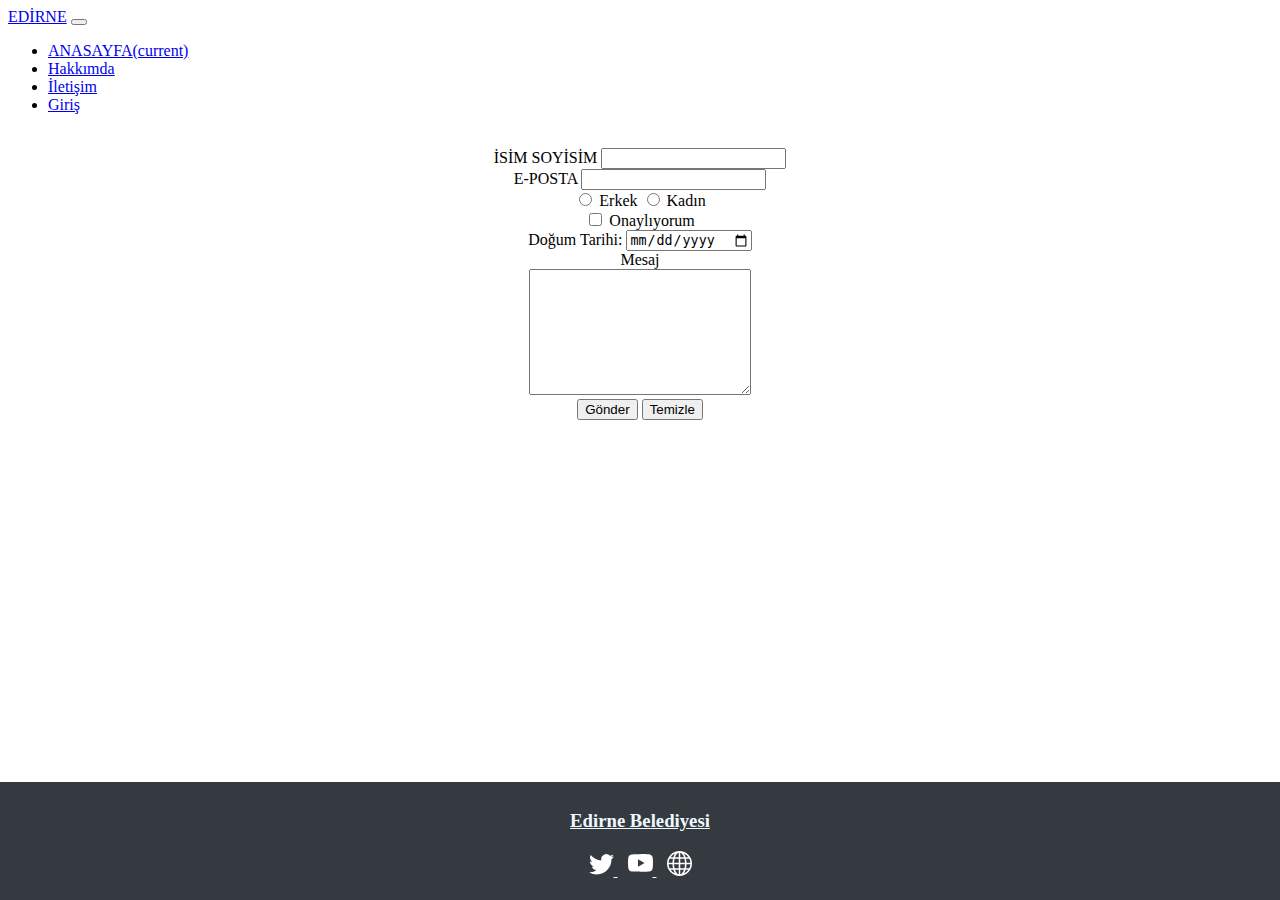
<file: iletisim.html>
<!DOCTYPE html>
<htm>
<head>
    <meta charset="UTF-8">
    <meta name="viewport" content="width=
    , initial-scale=1.0">
    <title>Document</title>
    <link rel="stylesheet" href="style.css" type="text/css"> 

    <link rel="stylesheet" href="https://cdn.jsdelivr.net/npm/bootstrap@4.6.2/dist/css/bootstrap.min.css" integrity="sha384-xOolHFLEh07PJGoPkLv1IbcEPTNtaed2xpHsD9ESMhqIYd0nLMwNLD69Npy4HI+N" crossorigin="anonymous">
    <script src="https://cdn.jsdelivr.net/npm/jquery@3.5.1/dist/jquery.slim.min.js" integrity="sha384-DfXdz2htPH0lsSSs5nCTpuj/zy4C+OGpamoFVy38MVBnE+IbbVYUew+OrCXaRkfj" crossorigin="anonymous"></script>
    <script src="https://cdn.jsdelivr.net/npm/popper.js@1.16.1/dist/umd/popper.min.js" integrity="sha384-9/reFTGAW83EW2RDu2S0VKaIzap3H66lZH81PoYlFhbGU+6BZp6G7niu735Sk7lN" crossorigin="anonymous"></script>
    <script src="https://cdn.jsdelivr.net/npm/bootstrap@4.6.2/dist/js/bootstrap.min.js" integrity="sha384-+sLIOodYLS7CIrQpBjl+C7nPvqq+FbNUBDunl/OZv93DB7Ln/533i8e/mZXLi/P+" crossorigin="anonymous"></script>
    <script>
        function Temizle(){
            document.getElementById("isim").value = "";
            document.getElementById("eposta").value = "";
            document.getElementById("erkek").checked = false;
            document.getElementById("kadın").checked = false;
            document.getElementById("onay").checked = false;
            document.getElementById("birthday").value ="";
            document.getElementById("mesaj").value = "";
        }

        function Gonder() {
            var isim = document.getElementById("isim").value;
            var eposta = document.getElementById("eposta").value;
            var erkek = document.getElementById("erkek").checked;
            var kadin = document.getElementById("kadin").checked;
            var onay = document.getElementById("onay").checked;
            var dogum = document.getElementById("birthday").value;
            var mesaj = document.getElementById("mesaj").value;

            if(isim == "" || eposta == "" || erkek==false&&kadin==false || onay == false || dogum == "" || mesaj == "")
                alert("tüm kısımları doldurduğunuzdan emin olun.");
            else {
                if (!eposta.includes("@")) {
                    alert("E-Posta adresini doğru girdiğinizden emin olun!");
                }
                else {
                    if(erkek) {
                        var cinsiyet = "Erkek";
                    }
                    else {
                        var cinsiyet = "Kadın";
                    }
                    window.location.href = "bilgiler.php?isim="+isim+"&email="+eposta+"&cinsiyet="+cinsiyet+"&dogum="+dogum+"&mesaj="+mesaj;
                }
            }
        }
    </script>
</head>
<body>
  <section > <!-- header kısmı-->
    <nav class="navbar navbar-expand-lg navbar-dark bg-dark">
        <a class="navbar-brand" href="#">EDİRNE</a>
        
        <button class="navbar-toggler" type="button" data-toggle="collapse" data-target="#navbarNavDropdown" aria-controls="navbarNavDropdown" aria-expanded="false" aria-label="Toggle navigation">
          <span class="navbar-toggler-icon"></span>
        </button>
        <div class="collapse navbar-collapse" id="navbarNavDropdown">
          <ul class="navbar-nav">
            <li class="nav-item active">
              <a class="nav-link" href="index.html">ANASAYFA<span class="sr-only">(current)</span></a>
            </li>
            <li class="nav-item">
              <a class="nav-link" href="hakkimda.html">Hakkımda</a>
            </li>
            <li class="nav-item">
              <a class="nav-link" href="iletisim.html">İletişim</a>
            </li>
            <li class="nav-item">
              <a class="nav-link" href="login.php">Giriş</a>
            </li>
            
          </ul>
        </div>
      </nav>
    </section>
    </section>
<br>
<form style="text-align: center;">
<label>İSİM SOYİSİM </label> <input type="text"id="isim"><br>
<label>E-POSTA </label> <input type="email"id="eposta"><br>
<input type="radio" id="erkek" name="cinsiyet" value="Erkek">
<label for="erkek">Erkek</label>
<input type="radio" id="kadin" name="cinsiyet" value="Kadın">
<label for="kadın">Kadın</label><br>
<input type="checkbox" id="onay" name="onay" value="Onay">
<label for="vehicle1"> Onaylıyorum</label><br>
<label for="birthday">Doğum Tarihi:</label>
<input type="date" id="birthday" name="birthday"><br>
<label>Mesaj </label> <br><textarea id="mesaj" cols="25" rows="8"></textarea><br>
<button type="button" id="gonder" onclick="Gonder()">Gönder</button>
<button type="button" id="temizle" onclick="Temizle()">Temizle</button>











</form>    
    
    
    
    
    
    <center>
        <div class="footer" style="position: fixed; bottom:0; left:0; width:100%"> <!-- Sosyal medya-->
          <h3>Edirne Belediyesi</h3>
        
        <a href="#" class="sosyaltwt">
         <svg xmlns="http://www.w3.org/2000/svg" width="25" height="25" fill="currentColor" class="bi bi-twitter" viewBox="0 0 16 16">
          <path d="M5.026 15c6.038 0 9.341-5.003 9.341-9.334 0-.14 0-.282-.006-.422A6.685 6.685 0 0 0 16 3.542a6.658 6.658 0 0 1-1.889.518 3.301 3.301 0 0 0 1.447-1.817 6.533 6.533 0 0 1-2.087.793A3.286 3.286 0 0 0 7.875 6.03a9.325 9.325 0 0 1-6.767-3.429 3.289 3.289 0 0 0 1.018 4.382A3.323 3.323 0 0 1 .64 6.575v.045a3.288 3.288 0 0 0 2.632 3.218 3.203 3.203 0 0 1-.865.115 3.23 3.23 0 0 1-.614-.057 3.283 3.283 0 0 0 3.067 2.277A6.588 6.588 0 0 1 .78 13.58a6.32 6.32 0 0 1-.78-.045A9.344 9.344 0 0 0 5.026 15z"/>
        </svg>
        </a>
        
        <a href="#" class="sosyalytb">
          <svg xmlns="http://www.w3.org/2000/svg" width="25" height="25" fill="currentColor" class="bi bi-youtube" viewBox="0 0 16 16">
            <path d="M8.051 1.999h.089c.822.003 4.987.033 6.11.335a2.01 2.01 0 0 1 1.415 1.42c.101.38.172.883.22 1.402l.01.104.022.26.008.104c.065.914.073 1.77.074 1.957v.075c-.001.194-.01 1.108-.082 2.06l-.008.105-.009.104c-.05.572-.124 1.14-.235 1.558a2.007 2.007 0 0 1-1.415 1.42c-1.16.312-5.569.334-6.18.335h-.142c-.309 0-1.587-.006-2.927-.052l-.17-.006-.087-.004-.171-.007-.171-.007c-1.11-.049-2.167-.128-2.654-.26a2.007 2.007 0 0 1-1.415-1.419c-.111-.417-.185-.986-.235-1.558L.09 9.82l-.008-.104A31.4 31.4 0 0 1 0 7.68v-.123c.002-.215.01-.958.064-1.778l.007-.103.003-.052.008-.104.022-.26.01-.104c.048-.519.119-1.023.22-1.402a2.007 2.007 0 0 1 1.415-1.42c.487-.13 1.544-.21 2.654-.26l.17-.007.172-.006.086-.003.171-.007A99.788 99.788 0 0 1 7.858 2h.193zM6.4 5.209v4.818l4.157-2.408L6.4 5.209z"/>
          </svg>
         </a>
         
        
         <a href="#" class="sosyalea">
          <svg xmlns="http://www.w3.org/2000/svg" width="25" height="25" fill="currentColor" class="bi bi-globe" viewBox="0 0 16 16">
            <path d="M0 8a8 8 0 1 1 16 0A8 8 0 0 1 0 8zm7.5-6.923c-.67.204-1.335.82-1.887 1.855A7.97 7.97 0 0 0 5.145 4H7.5V1.077zM4.09 4a9.267 9.267 0 0 1 .64-1.539 6.7 6.7 0 0 1 .597-.933A7.025 7.025 0 0 0 2.255 4H4.09zm-.582 3.5c.03-.877.138-1.718.312-2.5H1.674a6.958 6.958 0 0 0-.656 2.5h2.49zM4.847 5a12.5 12.5 0 0 0-.338 2.5H7.5V5H4.847zM8.5 5v2.5h2.99a12.495 12.495 0 0 0-.337-2.5H8.5zM4.51 8.5a12.5 12.5 0 0 0 .337 2.5H7.5V8.5H4.51zm3.99 0V11h2.653c.187-.765.306-1.608.338-2.5H8.5zM5.145 12c.138.386.295.744.468 1.068.552 1.035 1.218 1.65 1.887 1.855V12H5.145zm.182 2.472a6.696 6.696 0 0 1-.597-.933A9.268 9.268 0 0 1 4.09 12H2.255a7.024 7.024 0 0 0 3.072 2.472zM3.82 11a13.652 13.652 0 0 1-.312-2.5h-2.49c.062.89.291 1.733.656 2.5H3.82zm6.853 3.472A7.024 7.024 0 0 0 13.745 12H11.91a9.27 9.27 0 0 1-.64 1.539 6.688 6.688 0 0 1-.597.933zM8.5 12v2.923c.67-.204 1.335-.82 1.887-1.855.173-.324.33-.682.468-1.068H8.5zm3.68-1h2.146c.365-.767.594-1.61.656-2.5h-2.49a13.65 13.65 0 0 1-.312 2.5zm2.802-3.5a6.959 6.959 0 0 0-.656-2.5H12.18c.174.782.282 1.623.312 2.5h2.49zM11.27 2.461c.247.464.462.98.64 1.539h1.835a7.024 7.024 0 0 0-3.072-2.472c.218.284.418.598.597.933zM10.855 4a7.966 7.966 0 0 0-.468-1.068C9.835 1.897 9.17 1.282 8.5 1.077V4h2.355z"/>
          </svg>
         </a>
         
        
        
        </div>
        
        
        </center>
        
</body>
</file>
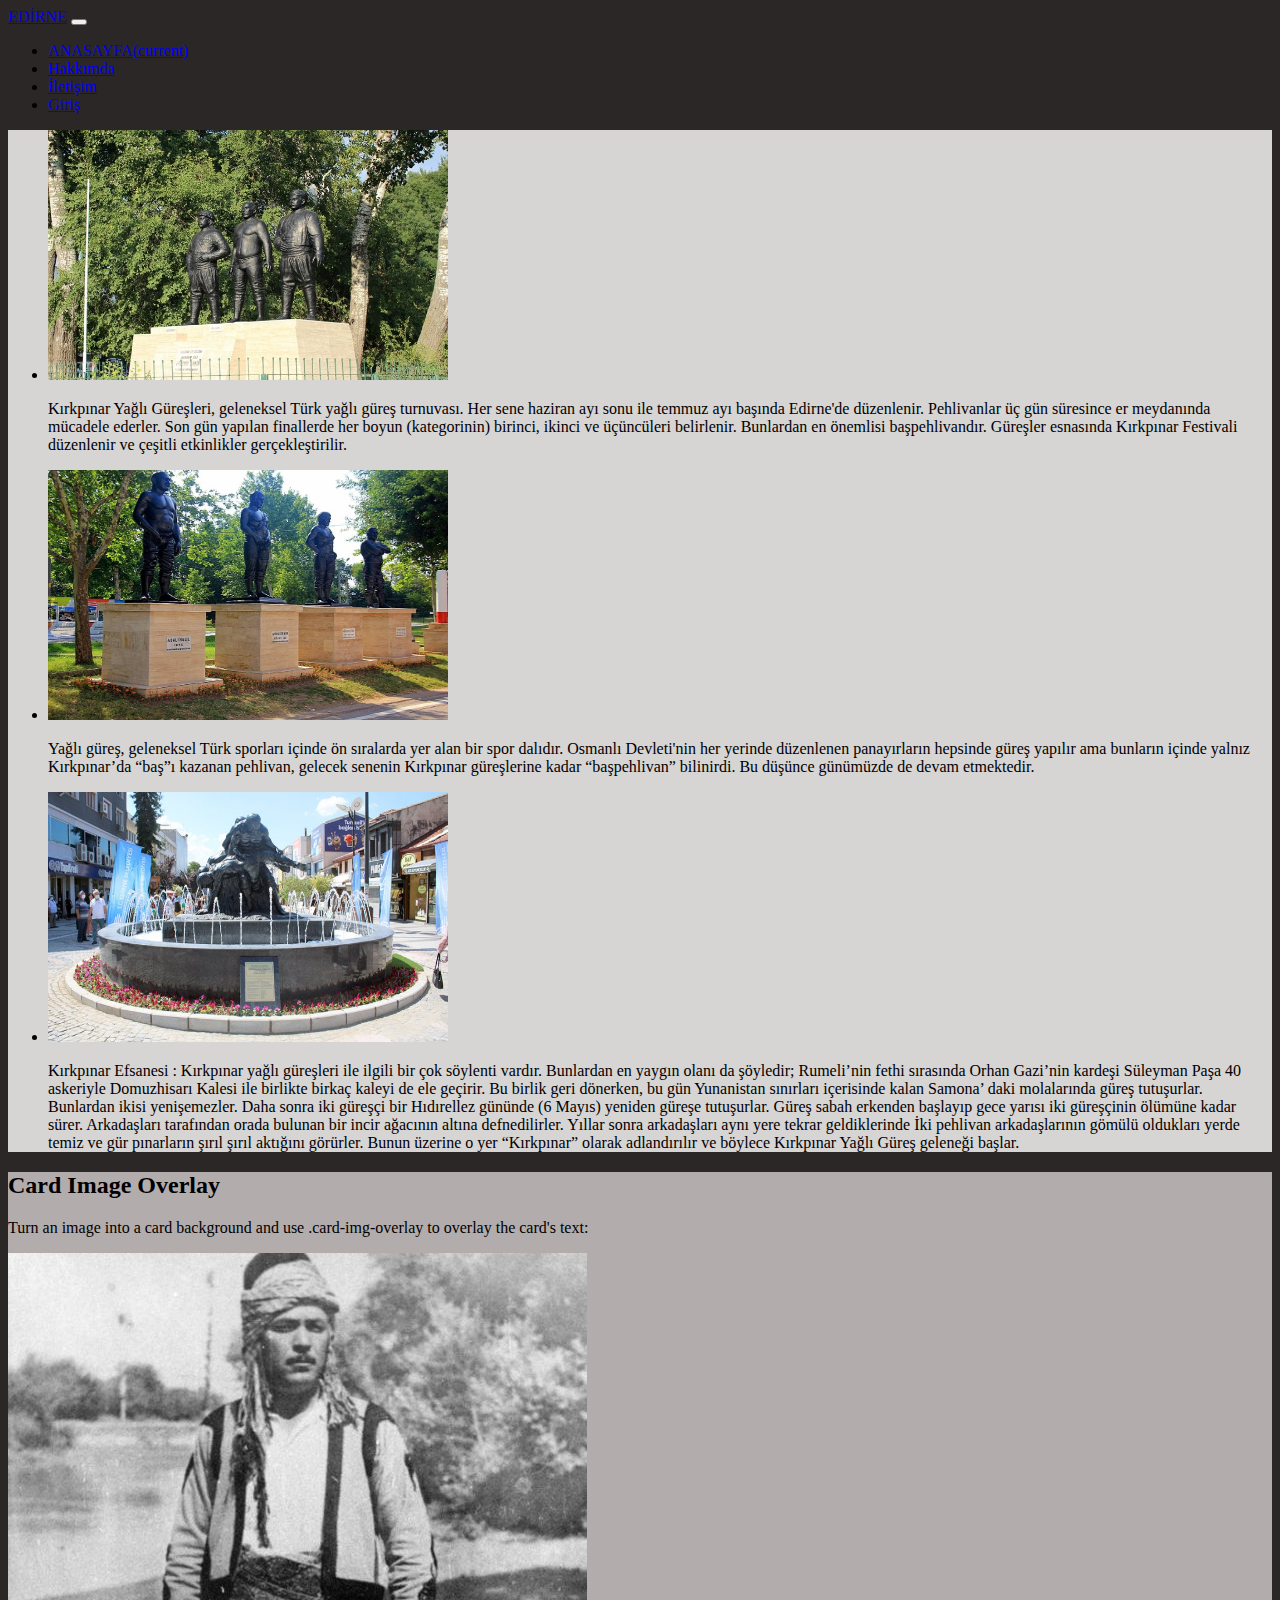
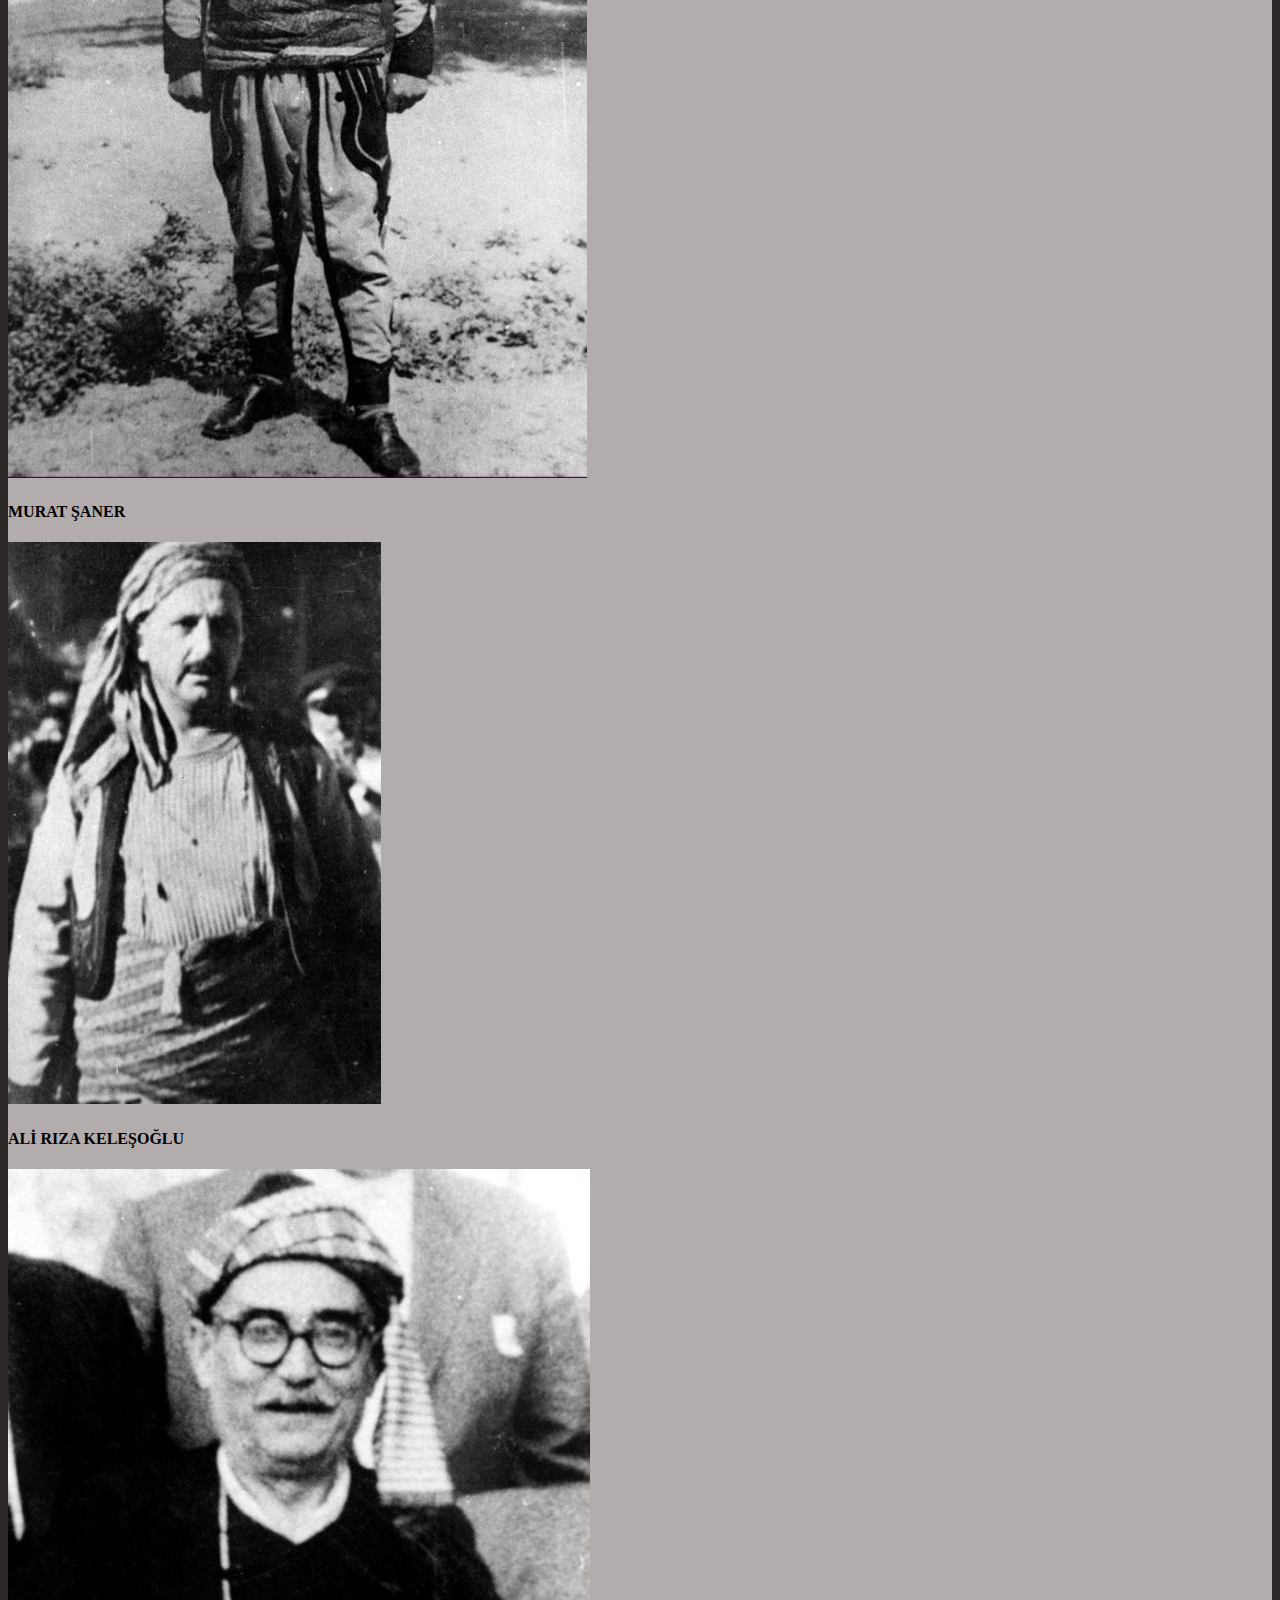
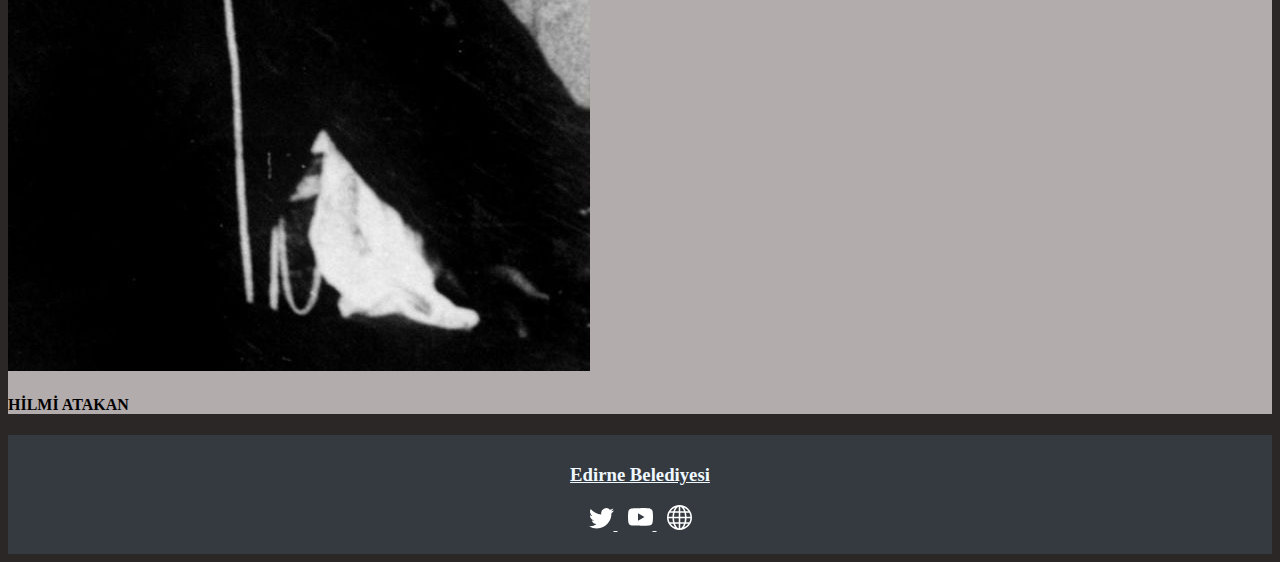
<file: kirkpinar.html>
<!DOCTYPE html>
<htm>
<head>
    <meta charset="UTF-8">
    <meta name="viewport" content="width=
    , initial-scale=1.0">
    <title>Document</title>
    <link rel="stylesheet" href="kirkpinarstyle.css" type="text/css"> 
    <link rel="stylesheet" href="style.css" type="text/css"> 

</head>

<body style="background-color: #2c2727;">
  <section > <!-- header kısmı-->
    <nav class="navbar navbar-expand-lg navbar-dark bg-dark">
        <a class="navbar-brand" href="#">EDİRNE</a>
        
        <button class="navbar-toggler" type="button" data-toggle="collapse" data-target="#navbarNavDropdown" aria-controls="navbarNavDropdown" aria-expanded="false" aria-label="Toggle navigation">
          <span class="navbar-toggler-icon"></span>
        </button>
        <div class="collapse navbar-collapse" id="navbarNavDropdown">
          <ul class="navbar-nav">
            <li class="nav-item active">
              <a class="nav-link" href="index.html">ANASAYFA<span class="sr-only">(current)</span></a>
            </li>
            <li class="nav-item">
              <a class="nav-link" href="hakkimda.html">Hakkımda</a>
            </li>
            <li class="nav-item">
              <a class="nav-link" href="iletisim.html">İletişim</a>
            </li>
            <li class="nav-item">
              <a class="nav-link" href="login.php">Giriş</a>
            </li>
            
          </ul>
        </div>
      </nav>
    </section>
  <!--
  <div class="Kirkpinarcontainer">
      
 <img id = "resim" src="Progeimg/kırkpınar.jpg" >
       <div id="yazi1"> 
        
        <h2 id="aciklama" style="margin-top: -50px; margin-left: 250px;">    Lorem ipsum dolor, sit amet consectetur adipisicing elit. A reprehenderit autem quae numquam ipsam eum aliquid laboriosam mollitia quis quas?</h2>
      
       </div>
  <img id="resim2" src="Progeimg/kırkpınar2.jpg">
</div>-->
<div style="background-color: #d7d4d4;">
<ul class="list-unstyled">
  <li class="media">
    <img src="Progeimg/kırkpınar.jpg" width="400px" height="250px" class="mr-3" alt="...">
    <div class="media-body">
   
      <p>Kırkpınar Yağlı Güreşleri, geleneksel Türk yağlı güreş turnuvası. Her sene haziran ayı sonu ile temmuz ayı başında Edirne'de düzenlenir. Pehlivanlar üç gün süresince er meydanında mücadele ederler. Son gün yapılan finallerde her boyun (kategorinin) birinci, ikinci ve üçüncüleri belirlenir. Bunlardan en önemlisi başpehlivandır. Güreşler esnasında Kırkpınar Festivali düzenlenir ve çeşitli etkinlikler gerçekleştirilir.</p>
    </div>
  </li>
  <li class="media my-4">
    <img src="Progeimg/kırkpınar2.jpg" width="400px" height="250px" class="mr-3" alt="...">
    <div class="media-body">

      <p>Yağlı güreş, geleneksel Türk sporları içinde ön sıralarda yer alan bir spor dalıdır. Osmanlı Devleti'nin her yerinde düzenlenen panayırların hepsinde güreş yapılır ama bunların içinde yalnız Kırkpınar’da “baş”ı kazanan pehlivan, gelecek senenin Kırkpınar güreşlerine kadar “başpehlivan” bilinirdi. Bu düşünce günümüzde de devam etmektedir.</p>
    </div>
  </li>
  <li class="media">
    <img src="Progeimg/Pehlvanheykeli.jpg" width="400px" height="250px" class="mr-3" alt="...">
    <div class="media-body">
    
      <p>Kırkpınar Efsanesi :
        Kırkpınar yağlı güreşleri ile ilgili bir çok söylenti vardır. Bunlardan en yaygın olanı da şöyledir; Rumeli’nin fethi sırasında Orhan Gazi’nin kardeşi Süleyman Paşa 40 askeriyle Domuzhisarı Kalesi ile birlikte birkaç kaleyi de ele geçirir. Bu birlik geri dönerken, bu gün Yunanistan sınırları içerisinde kalan Samona’ daki molalarında güreş tutuşurlar. Bunlardan ikisi yenişemezler.  Daha sonra iki güreşçi bir Hıdırellez gününde (6 Mayıs)  yeniden güreşe tutuşurlar. Güreş sabah erkenden başlayıp gece yarısı iki güreşçinin ölümüne kadar sürer.  Arkadaşları tarafından orada bulunan bir incir ağacının altına defnedilirler. Yıllar sonra arkadaşları aynı yere tekrar geldiklerinde İki pehlivan arkadaşlarının gömülü oldukları yerde temiz ve gür pınarların şırıl şırıl aktığını görürler. Bunun üzerine o yer “Kırkpınar” olarak adlandırılır ve böylece Kırkpınar Yağlı Güreş geleneği başlar.</p>
    </div>
  </li>
</ul>
</div>
<div>
<div class="container" style="background-color: #b3acac;">
  <h2>Card Image Overlay</h2>
  <p>Turn an image into a card background and use .card-img-overlay to overlay the card's text:</p>
  <div class="card-group">
  <div class="card img-fluid" style="width:500px">
    <img class="card-img-top" src="Progeimg/krk1.jpg" alt="Card image" >
    <div class="card-img-overlay">
      <h4 class="card-title">MURAT ŞANER</h4>
      
      
    </div>
  </div>
  <div class="card img-fluid" style="width:500px">
    <img class="card-img-top" src="Progeimg/KRK2.jpg" alt="Card image" >
    <div class="card-img-overlay">
      <h4 class="card-title">ALİ RIZA KELEŞOĞLU</h4>
      
     
    </div>
  </div>
  <div class="card img-fluid" style="width:500px">
    <img class="card-img-top" src="Progeimg/KRK3.jpg" alt="Card image" >
    <div class="card-img-overlay">
      <h4 class="card-title">HİLMİ ATAKAN </h4> 
    </div>
  </div></div>
</div>
</div>


<div>


<center>
  <div class="footer"> <!-- Sosyal medya-->
    <h3>Edirne Belediyesi</h3>
  
  <a href="#" class="sosyaltwt">
   <svg xmlns="http://www.w3.org/2000/svg" width="25" height="25" fill="currentColor" class="bi bi-twitter" viewBox="0 0 16 16">
    <path d="M5.026 15c6.038 0 9.341-5.003 9.341-9.334 0-.14 0-.282-.006-.422A6.685 6.685 0 0 0 16 3.542a6.658 6.658 0 0 1-1.889.518 3.301 3.301 0 0 0 1.447-1.817 6.533 6.533 0 0 1-2.087.793A3.286 3.286 0 0 0 7.875 6.03a9.325 9.325 0 0 1-6.767-3.429 3.289 3.289 0 0 0 1.018 4.382A3.323 3.323 0 0 1 .64 6.575v.045a3.288 3.288 0 0 0 2.632 3.218 3.203 3.203 0 0 1-.865.115 3.23 3.23 0 0 1-.614-.057 3.283 3.283 0 0 0 3.067 2.277A6.588 6.588 0 0 1 .78 13.58a6.32 6.32 0 0 1-.78-.045A9.344 9.344 0 0 0 5.026 15z"/>
  </svg>
  </a>
  
  <a href="#" class="sosyalytb">
    <svg xmlns="http://www.w3.org/2000/svg" width="25" height="25" fill="currentColor" class="bi bi-youtube" viewBox="0 0 16 16">
      <path d="M8.051 1.999h.089c.822.003 4.987.033 6.11.335a2.01 2.01 0 0 1 1.415 1.42c.101.38.172.883.22 1.402l.01.104.022.26.008.104c.065.914.073 1.77.074 1.957v.075c-.001.194-.01 1.108-.082 2.06l-.008.105-.009.104c-.05.572-.124 1.14-.235 1.558a2.007 2.007 0 0 1-1.415 1.42c-1.16.312-5.569.334-6.18.335h-.142c-.309 0-1.587-.006-2.927-.052l-.17-.006-.087-.004-.171-.007-.171-.007c-1.11-.049-2.167-.128-2.654-.26a2.007 2.007 0 0 1-1.415-1.419c-.111-.417-.185-.986-.235-1.558L.09 9.82l-.008-.104A31.4 31.4 0 0 1 0 7.68v-.123c.002-.215.01-.958.064-1.778l.007-.103.003-.052.008-.104.022-.26.01-.104c.048-.519.119-1.023.22-1.402a2.007 2.007 0 0 1 1.415-1.42c.487-.13 1.544-.21 2.654-.26l.17-.007.172-.006.086-.003.171-.007A99.788 99.788 0 0 1 7.858 2h.193zM6.4 5.209v4.818l4.157-2.408L6.4 5.209z"/>
    </svg>
   </a>
   
  
   <a href="#" class="sosyalea">
    <svg xmlns="http://www.w3.org/2000/svg" width="25" height="25" fill="currentColor" class="bi bi-globe" viewBox="0 0 16 16">
      <path d="M0 8a8 8 0 1 1 16 0A8 8 0 0 1 0 8zm7.5-6.923c-.67.204-1.335.82-1.887 1.855A7.97 7.97 0 0 0 5.145 4H7.5V1.077zM4.09 4a9.267 9.267 0 0 1 .64-1.539 6.7 6.7 0 0 1 .597-.933A7.025 7.025 0 0 0 2.255 4H4.09zm-.582 3.5c.03-.877.138-1.718.312-2.5H1.674a6.958 6.958 0 0 0-.656 2.5h2.49zM4.847 5a12.5 12.5 0 0 0-.338 2.5H7.5V5H4.847zM8.5 5v2.5h2.99a12.495 12.495 0 0 0-.337-2.5H8.5zM4.51 8.5a12.5 12.5 0 0 0 .337 2.5H7.5V8.5H4.51zm3.99 0V11h2.653c.187-.765.306-1.608.338-2.5H8.5zM5.145 12c.138.386.295.744.468 1.068.552 1.035 1.218 1.65 1.887 1.855V12H5.145zm.182 2.472a6.696 6.696 0 0 1-.597-.933A9.268 9.268 0 0 1 4.09 12H2.255a7.024 7.024 0 0 0 3.072 2.472zM3.82 11a13.652 13.652 0 0 1-.312-2.5h-2.49c.062.89.291 1.733.656 2.5H3.82zm6.853 3.472A7.024 7.024 0 0 0 13.745 12H11.91a9.27 9.27 0 0 1-.64 1.539 6.688 6.688 0 0 1-.597.933zM8.5 12v2.923c.67-.204 1.335-.82 1.887-1.855.173-.324.33-.682.468-1.068H8.5zm3.68-1h2.146c.365-.767.594-1.61.656-2.5h-2.49a13.65 13.65 0 0 1-.312 2.5zm2.802-3.5a6.959 6.959 0 0 0-.656-2.5H12.18c.174.782.282 1.623.312 2.5h2.49zM11.27 2.461c.247.464.462.98.64 1.539h1.835a7.024 7.024 0 0 0-3.072-2.472c.218.284.418.598.597.933zM10.855 4a7.966 7.966 0 0 0-.468-1.068C9.835 1.897 9.17 1.282 8.5 1.077V4h2.355z"/>
    </svg>
   </a>
   
  
  
  </div>
  

  </center>
  </div>



    <link rel="stylesheet" href="https://cdn.jsdelivr.net/npm/bootstrap@4.6.2/dist/css/bootstrap.min.css" integrity="sha384-xOolHFLEh07PJGoPkLv1IbcEPTNtaed2xpHsD9ESMhqIYd0nLMwNLD69Npy4HI+N" crossorigin="anonymous">
    <script src="https://cdn.jsdelivr.net/npm/jquery@3.5.1/dist/jquery.slim.min.js" integrity="sha384-DfXdz2htPH0lsSSs5nCTpuj/zy4C+OGpamoFVy38MVBnE+IbbVYUew+OrCXaRkfj" crossorigin="anonymous"></script>
    <script src="https://cdn.jsdelivr.net/npm/popper.js@1.16.1/dist/umd/popper.min.js" integrity="sha384-9/reFTGAW83EW2RDu2S0VKaIzap3H66lZH81PoYlFhbGU+6BZp6G7niu735Sk7lN" crossorigin="anonymous"></script>
    <script src="https://cdn.jsdelivr.net/npm/bootstrap@4.6.2/dist/js/bootstrap.min.js" integrity="sha384-+sLIOodYLS7CIrQpBjl+C7nPvqq+FbNUBDunl/OZv93DB7Ln/533i8e/mZXLi/P+" crossorigin="anonymous"></script>
   

</body>











</htm>
</file>
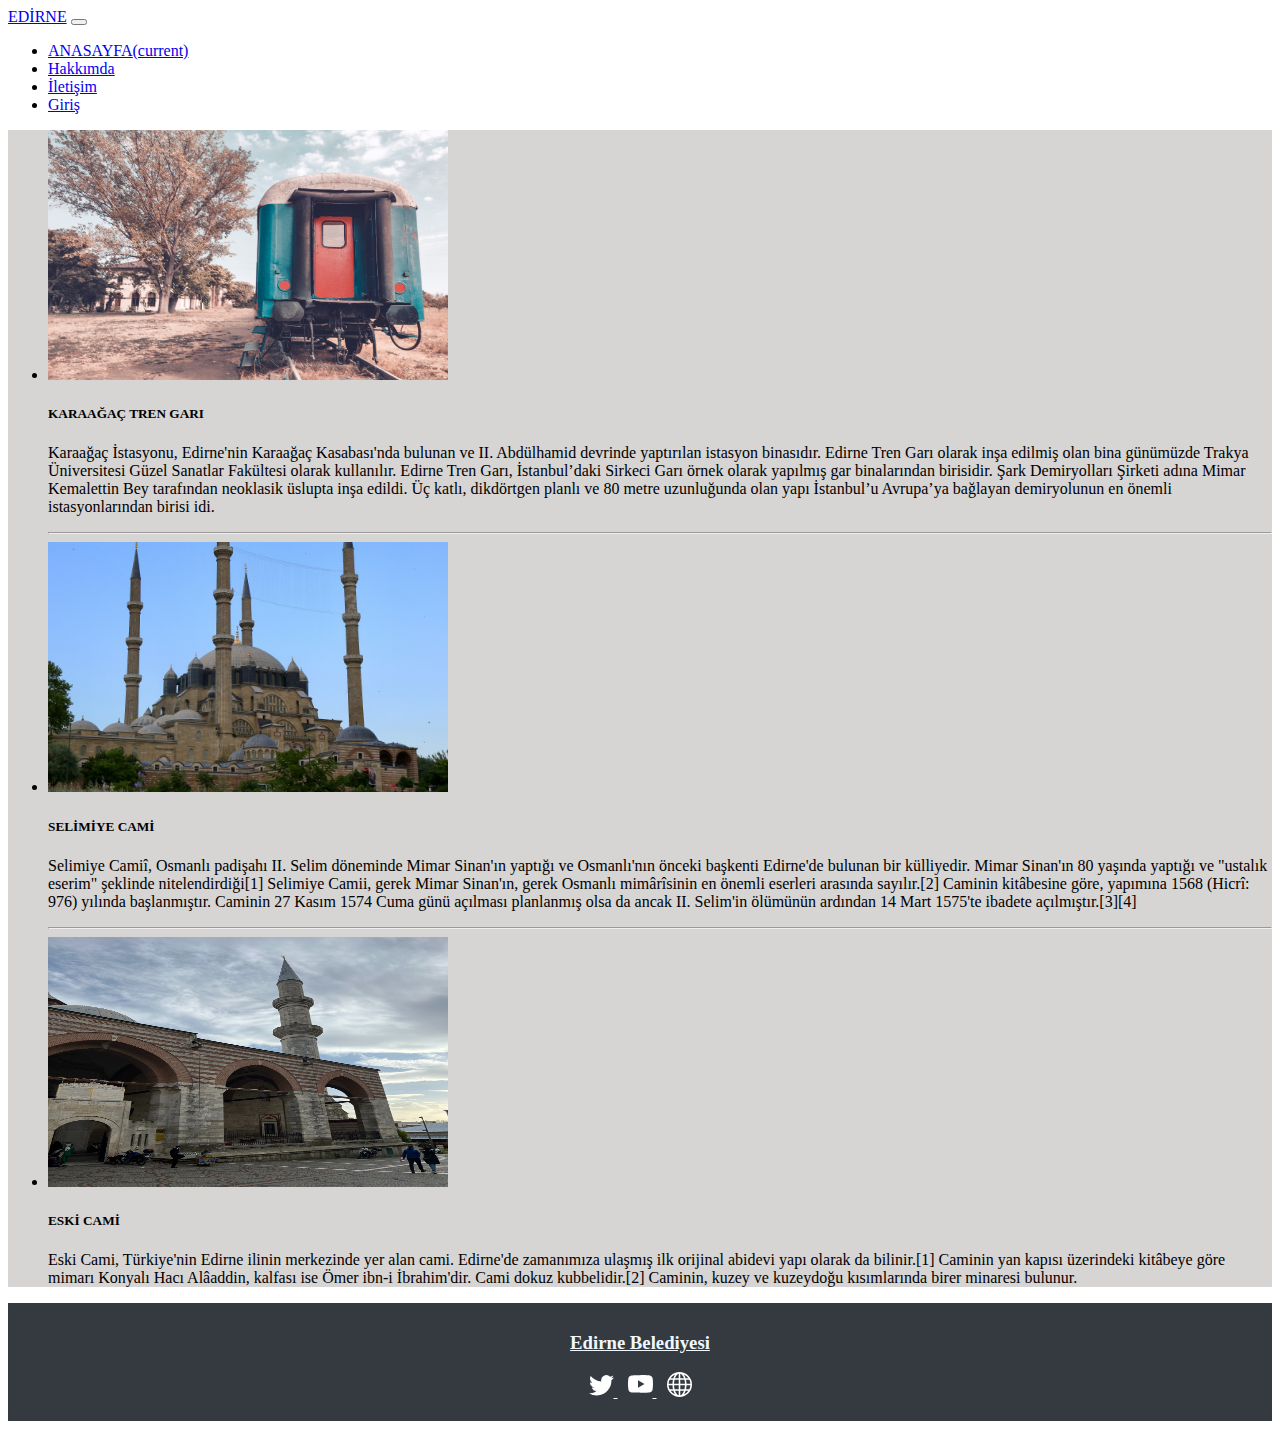
<file: tarihce.html>
<!DOCTYPE html>
<head>
    <meta charset="UTF-8">
    <meta name="viewport" content="width=
    , initial-scale=1.0">
    <title>Document</title>
    <link rel="stylesheet" href="kirkpinarstyle.css" type="text/css"> 
    <link rel="stylesheet" href="style.css" type="text/css"> 

    
    <link rel="stylesheet" href="https://cdn.jsdelivr.net/npm/bootstrap@4.6.2/dist/css/bootstrap.min.css" integrity="sha384-xOolHFLEh07PJGoPkLv1IbcEPTNtaed2xpHsD9ESMhqIYd0nLMwNLD69Npy4HI+N" crossorigin="anonymous">
    <script src="https://cdn.jsdelivr.net/npm/jquery@3.5.1/dist/jquery.slim.min.js" integrity="sha384-DfXdz2htPH0lsSSs5nCTpuj/zy4C+OGpamoFVy38MVBnE+IbbVYUew+OrCXaRkfj" crossorigin="anonymous"></script>
    <script src="https://cdn.jsdelivr.net/npm/popper.js@1.16.1/dist/umd/popper.min.js" integrity="sha384-9/reFTGAW83EW2RDu2S0VKaIzap3H66lZH81PoYlFhbGU+6BZp6G7niu735Sk7lN" crossorigin="anonymous"></script>
    <script src="https://cdn.jsdelivr.net/npm/bootstrap@4.6.2/dist/js/bootstrap.min.js" integrity="sha384-+sLIOodYLS7CIrQpBjl+C7nPvqq+FbNUBDunl/OZv93DB7Ln/533i8e/mZXLi/P+" crossorigin="anonymous"></script>
   
</head>
<body>
  <!--Header-->

  <section > <!-- header kısmı-->
    <nav class="navbar navbar-expand-lg navbar-dark bg-dark">
        <a class="navbar-brand" href="#">EDİRNE</a>
        
        <button class="navbar-toggler" type="button" data-toggle="collapse" data-target="#navbarNavDropdown" aria-controls="navbarNavDropdown" aria-expanded="false" aria-label="Toggle navigation">
          <span class="navbar-toggler-icon"></span>
        </button>
        <div class="collapse navbar-collapse" id="navbarNavDropdown">
          <ul class="navbar-nav">
            <li class="nav-item active">
              <a class="nav-link" href="index.html">ANASAYFA<span class="sr-only">(current)</span></a>
            </li>
            <li class="nav-item">
              <a class="nav-link" href="hakkimda.html">Hakkımda</a>
            </li>
            <li class="nav-item">
              <a class="nav-link" href="iletisim.html">İletişim</a>
            </li>
            <li class="nav-item">
              <a class="nav-link" href="login.php">Giriş</a>
            </li>
            
          </ul>
        </div>
      </nav>
    </section>
    <div style="background-color: #d7d4d4;">
        <ul class="list-unstyled">
          <li class="media">
            <img src="Progeimg/trengarı.jpg" width="400px" height="250px" class="mr-3" alt="...">
            <div class="media-body">
            <h5 class="mt-0 mb-1">KARAAĞAÇ TREN GARI</h5>
            <p> Karaağaç İstasyonu, Edirne'nin Karaağaç Kasabası'nda bulunan ve II. Abdülhamid devrinde yaptırılan istasyon binasıdır. Edirne Tren Garı olarak inşa edilmiş olan bina günümüzde Trakya Üniversitesi Güzel Sanatlar Fakültesi olarak kullanılır. Edirne Tren Garı, İstanbul’daki Sirkeci Garı örnek olarak yapılmış gar binalarından birisidir. Şark Demiryolları Şirketi adına Mimar Kemalettin Bey tarafından neoklasik üslupta inşa edildi. Üç katlı, dikdörtgen planlı ve 80 metre uzunluğunda olan yapı İstanbul’u Avrupa’ya bağlayan demiryolunun en önemli istasyonlarından birisi idi.</p>
          </li> <hr>
          <li class="media my-4">
            <img src="Progeimg/selimiye.jpg" width="400px" height="250px" class="mr-3" alt="...">
            <div class="media-body">
              <h5 class="mt-0 mb-1">SELİMİYE CAMİ</h5>
              <p>Selimiye Camiî, Osmanlı padişahı II. Selim döneminde Mimar Sinan'ın yaptığı ve Osmanlı'nın önceki başkenti Edirne'de bulunan bir külliyedir. Mimar Sinan'ın 80 yaşında yaptığı ve "ustalık eserim" şeklinde nitelendirdiği[1] Selimiye Camii, gerek Mimar Sinan'ın, gerek Osmanlı mimârîsinin en önemli eserleri arasında sayılır.[2]

                Caminin kitâbesine göre, yapımına 1568 (Hicrî: 976) yılında başlanmıştır. Caminin 27 Kasım 1574 Cuma günü açılması planlanmış olsa da ancak II. Selim'in ölümünün ardından 14 Mart 1575'te ibadete açılmıştır.[3][4]</p>
            </div>
          </li> <hr>
          <li class="media">
            <img src="Progeimg/eskicamii.jpg" width="400px" height="250px" class="mr-3" alt="...">
            <div class="media-body">
              <h5 class="mt-0 mb-1">ESKİ CAMİ</h5>
              <p>Eski Cami, Türkiye'nin Edirne ilinin merkezinde yer alan cami. Edirne'de zamanımıza ulaşmış ilk orijinal abidevi yapı olarak da bilinir.[1] Caminin yan kapısı üzerindeki kitâbeye göre mimarı Konyalı Hacı Alâaddin, kalfası ise Ömer ibn-i İbrahim'dir. Cami dokuz kubbelidir.[2] Caminin, kuzey ve kuzeydoğu kısımlarında birer minaresi bulunur.</p>
            </div>
          </li> 
        </ul>
        </div>

        
<center>
    <div class="footer"> <!-- Sosyal medya-->
      <h3>Edirne Belediyesi</h3>
    
    <a href="#" class="sosyaltwt">
     <svg xmlns="http://www.w3.org/2000/svg" width="25" height="25" fill="currentColor" class="bi bi-twitter" viewBox="0 0 16 16">
      <path d="M5.026 15c6.038 0 9.341-5.003 9.341-9.334 0-.14 0-.282-.006-.422A6.685 6.685 0 0 0 16 3.542a6.658 6.658 0 0 1-1.889.518 3.301 3.301 0 0 0 1.447-1.817 6.533 6.533 0 0 1-2.087.793A3.286 3.286 0 0 0 7.875 6.03a9.325 9.325 0 0 1-6.767-3.429 3.289 3.289 0 0 0 1.018 4.382A3.323 3.323 0 0 1 .64 6.575v.045a3.288 3.288 0 0 0 2.632 3.218 3.203 3.203 0 0 1-.865.115 3.23 3.23 0 0 1-.614-.057 3.283 3.283 0 0 0 3.067 2.277A6.588 6.588 0 0 1 .78 13.58a6.32 6.32 0 0 1-.78-.045A9.344 9.344 0 0 0 5.026 15z"/>
    </svg>
    </a>
    
    <a href="#" class="sosyalytb">
      <svg xmlns="http://www.w3.org/2000/svg" width="25" height="25" fill="currentColor" class="bi bi-youtube" viewBox="0 0 16 16">
        <path d="M8.051 1.999h.089c.822.003 4.987.033 6.11.335a2.01 2.01 0 0 1 1.415 1.42c.101.38.172.883.22 1.402l.01.104.022.26.008.104c.065.914.073 1.77.074 1.957v.075c-.001.194-.01 1.108-.082 2.06l-.008.105-.009.104c-.05.572-.124 1.14-.235 1.558a2.007 2.007 0 0 1-1.415 1.42c-1.16.312-5.569.334-6.18.335h-.142c-.309 0-1.587-.006-2.927-.052l-.17-.006-.087-.004-.171-.007-.171-.007c-1.11-.049-2.167-.128-2.654-.26a2.007 2.007 0 0 1-1.415-1.419c-.111-.417-.185-.986-.235-1.558L.09 9.82l-.008-.104A31.4 31.4 0 0 1 0 7.68v-.123c.002-.215.01-.958.064-1.778l.007-.103.003-.052.008-.104.022-.26.01-.104c.048-.519.119-1.023.22-1.402a2.007 2.007 0 0 1 1.415-1.42c.487-.13 1.544-.21 2.654-.26l.17-.007.172-.006.086-.003.171-.007A99.788 99.788 0 0 1 7.858 2h.193zM6.4 5.209v4.818l4.157-2.408L6.4 5.209z"/>
      </svg>
     </a>
     
    
     <a href="#" class="sosyalea">
      <svg xmlns="http://www.w3.org/2000/svg" width="25" height="25" fill="currentColor" class="bi bi-globe" viewBox="0 0 16 16">
        <path d="M0 8a8 8 0 1 1 16 0A8 8 0 0 1 0 8zm7.5-6.923c-.67.204-1.335.82-1.887 1.855A7.97 7.97 0 0 0 5.145 4H7.5V1.077zM4.09 4a9.267 9.267 0 0 1 .64-1.539 6.7 6.7 0 0 1 .597-.933A7.025 7.025 0 0 0 2.255 4H4.09zm-.582 3.5c.03-.877.138-1.718.312-2.5H1.674a6.958 6.958 0 0 0-.656 2.5h2.49zM4.847 5a12.5 12.5 0 0 0-.338 2.5H7.5V5H4.847zM8.5 5v2.5h2.99a12.495 12.495 0 0 0-.337-2.5H8.5zM4.51 8.5a12.5 12.5 0 0 0 .337 2.5H7.5V8.5H4.51zm3.99 0V11h2.653c.187-.765.306-1.608.338-2.5H8.5zM5.145 12c.138.386.295.744.468 1.068.552 1.035 1.218 1.65 1.887 1.855V12H5.145zm.182 2.472a6.696 6.696 0 0 1-.597-.933A9.268 9.268 0 0 1 4.09 12H2.255a7.024 7.024 0 0 0 3.072 2.472zM3.82 11a13.652 13.652 0 0 1-.312-2.5h-2.49c.062.89.291 1.733.656 2.5H3.82zm6.853 3.472A7.024 7.024 0 0 0 13.745 12H11.91a9.27 9.27 0 0 1-.64 1.539 6.688 6.688 0 0 1-.597.933zM8.5 12v2.923c.67-.204 1.335-.82 1.887-1.855.173-.324.33-.682.468-1.068H8.5zm3.68-1h2.146c.365-.767.594-1.61.656-2.5h-2.49a13.65 13.65 0 0 1-.312 2.5zm2.802-3.5a6.959 6.959 0 0 0-.656-2.5H12.18c.174.782.282 1.623.312 2.5h2.49zM11.27 2.461c.247.464.462.98.64 1.539h1.835a7.024 7.024 0 0 0-3.072-2.472c.218.284.418.598.597.933zM10.855 4a7.966 7.966 0 0 0-.468-1.068C9.835 1.897 9.17 1.282 8.5 1.077V4h2.355z"/>
      </svg>
     </a>
     
    
    
    </div>
    
  
    </center>
</body>
</file>
<file: style.css>
.header{
    background: #6900d1;
}


.carousel-inner {
    border-top: 1px;
    border-left: 1px;
    border-right: 1px;
    border-bottom: 1px;
    border-color: #2c2727;
    border-style: solid;
    border-bottom-left-radius: 10px;
    border-bottom-right-radius: 10px;
}
.sosyaltwt{
    color: white;
}
.sosyaltwt:hover{
    color: rgb(92, 92, 232);
}

.sosyalytb{
    color: white;
}
.sosyalytb:hover{
    color: rgb(176, 16, 16);
}

.sosyalea{
    color: white;
}
.sosyalea:hover{
    color: rgb(115, 147, 161);
}

.footer{
    padding-top: 10px;
    padding-bottom: 20px;
    background-color: #343a40;

}
.footer h3{
    color: aliceblue;
    text-decoration: underline;
    transition: all .5s ease-in-out;
}

.footer h3:hover{
    background-color: rgb(121, 114, 105);
}
.footer a {
    margin: 5px;
}
</file>
<file: hakkimdastyle.css>
.container{
    width: 100%;
    min-width: 1000px;
    min-height: 1000px;
    background: #fff;
    margin: 50px;
    display: grid;
    grid-template-columns: 1fr 2fr;
    box-shadow: 0 35px 55px rgb(176, 165, 165);
    padding-right: 0;
    padding-left: 0;
}
.container .sağ{
    position: relative;
    background: #b8a9a9;
    padding: 40px;
}
.alt {
    background-color: #b8a9a9;
    
}
</file>
<file: kirkpinarstyle.css>
/* Kırkpınar */

 
/*
.Kirkpinarcontainer{
    min-height: 100vh;
    width: 100%;
  background: url(Progeimg/kırkpınar.jpg);
    background-position: center;
   background-size:cover ;
   position: relative;
} */

#resim{
  border-radius: 15px 50px 30px;
  padding: 20px; 
  width: 25%;
  height: 50%;
}
#yazi1 {
    border-style:outset ;
    padding: 25px;
    background-repeat: no-repeat;
   
  }

  #resim2{
    border-radius: 15px 50px 30px;
    padding: 20px; 
    width: 25%;
    height: 50%;
  }

  #aciklama {
    margin-top: -50px;
  }
</file>
